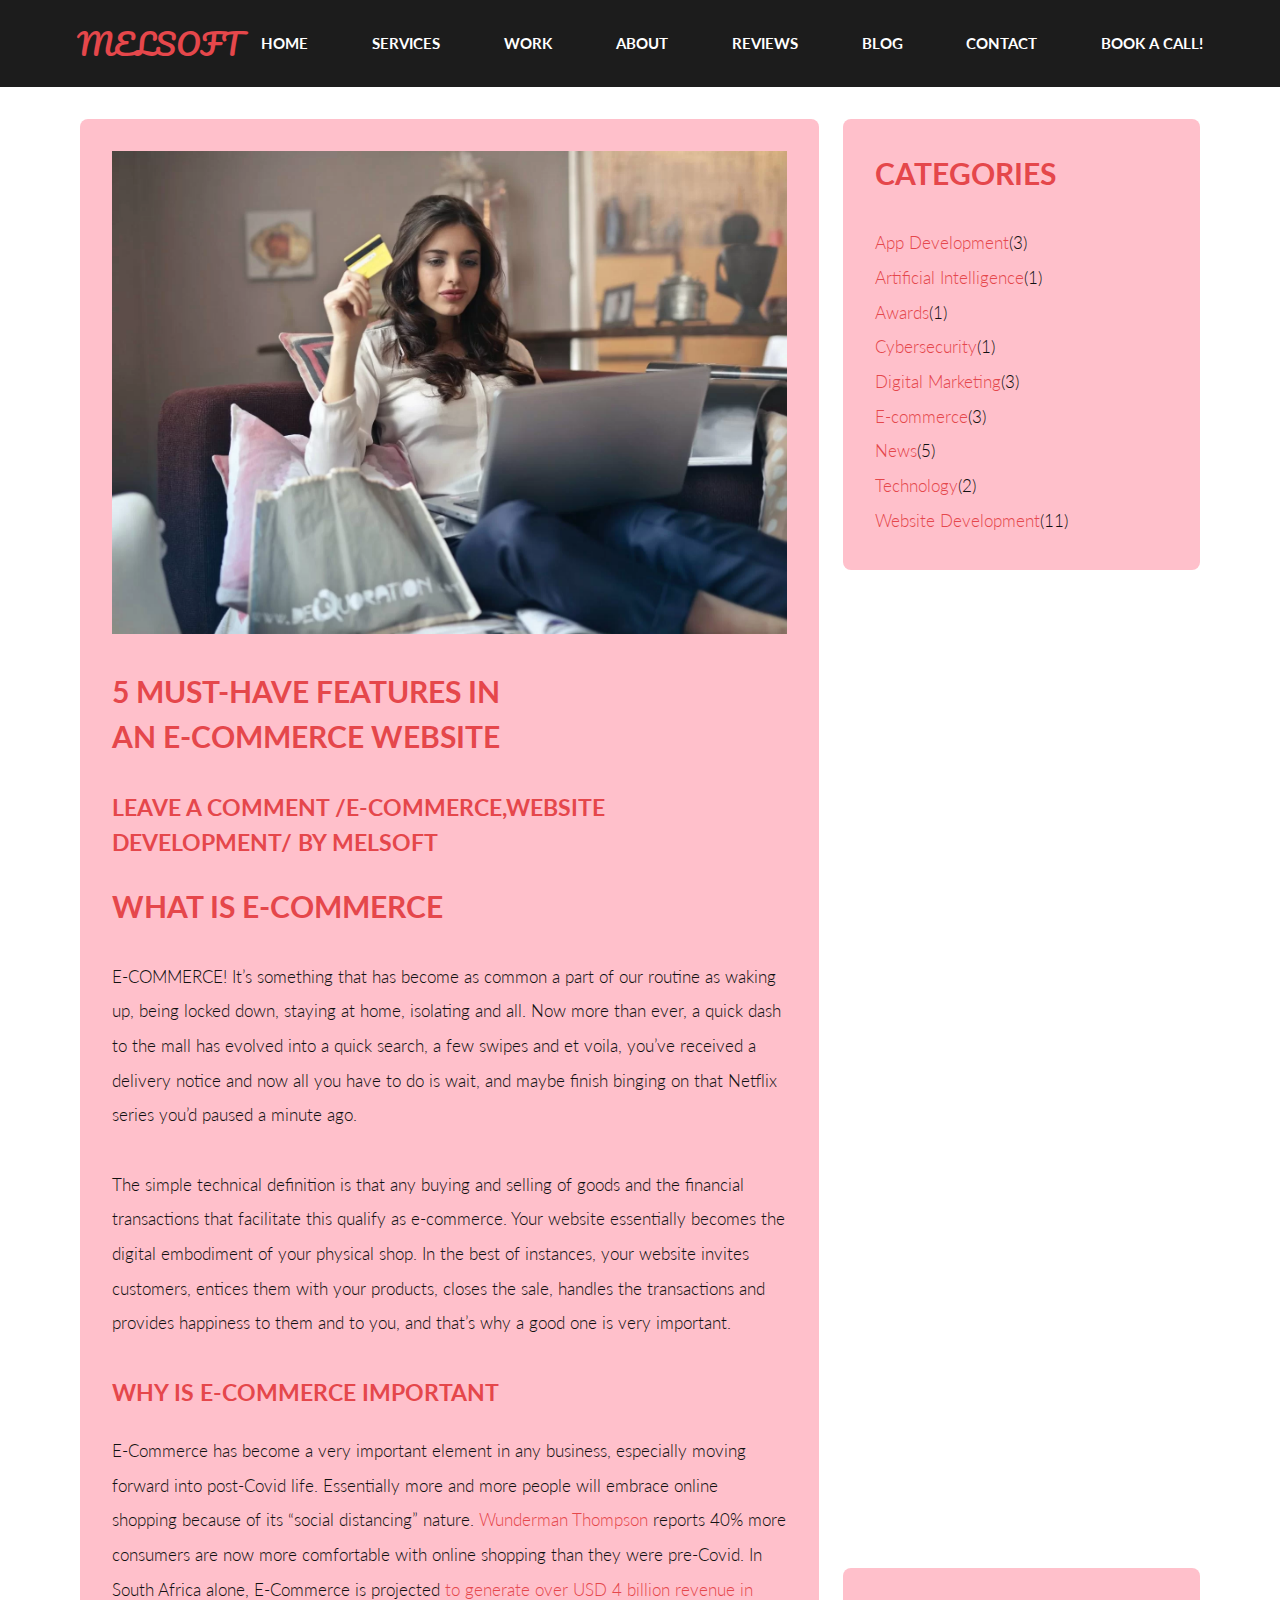
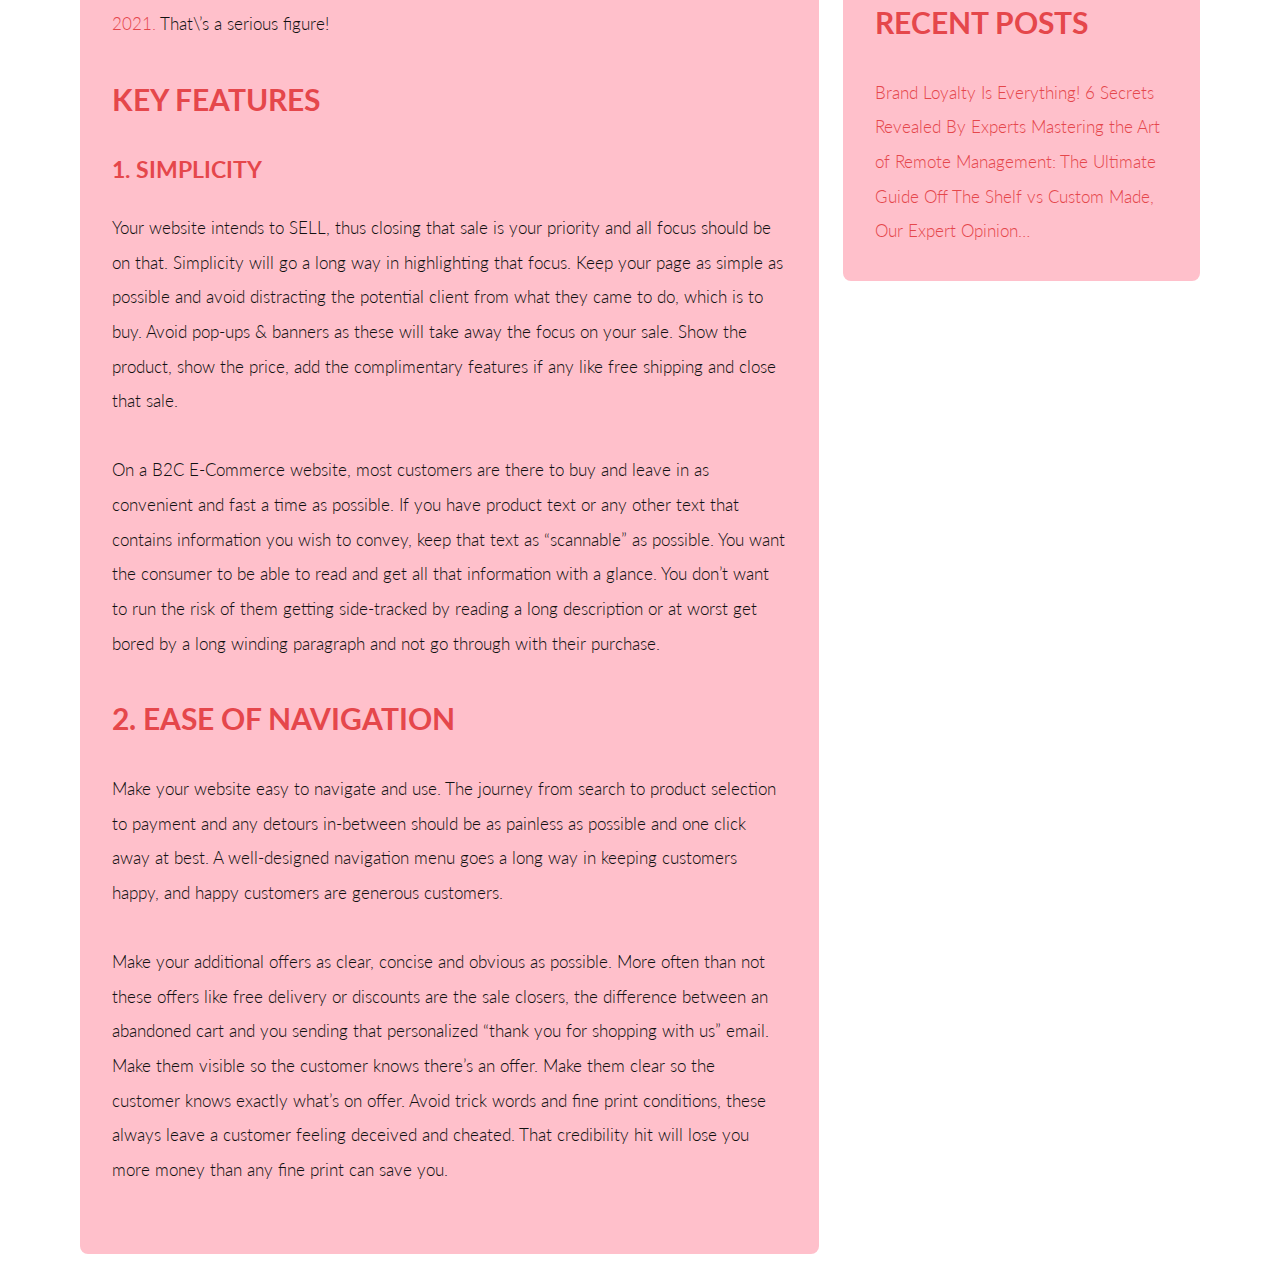
<file: introspect/blog.html>
<!DOCTYPE HTML>
<html><head><title>blog</title><meta charset="utf-8"><meta name="robots" content="index, follow, max-image-preview:large, max-snippet:-1, max-video-preview:-1"><meta name="viewport" content="width=device-width, initial-scale=1, user-scalable=no"><link rel="stylesheet" href="assets/css/main.css"></head><body>

		<!-- Header -->
			<header id="header"><div class="inner">
					<a href="index.html" class="logo">MELSOFT</a>
					<nav id="nav"><a href="index.html">Home</a>
						<a href="#services">services</a>
						<a href="work.html">Work</a>
						<a href="elements.html" >About</a></li>
						<a href="#Reviews">Reviews</a>
						<a href="blog.html">Blog</a>
						<a href="#contact">contact</a>
                        <a href="generic.html" class="form">Book a call!</a>
					</nav></div>
			</header><a href="#menu" class="navPanelToggle"><span class="fa fa-bars"></span></a>


    <main class="item-grid">
        <article class="item grid-col-span-2">
        <div class="image fit">
            <img src="images/creditcard.webp" alt="" width="473" height="220"></div>
            <h2>5 Must-Have Features in <br> an E-Commerce Website</h2>
            <h3><a href="https://melsoft.co.za/5-must-have-features-in-an-e-commerce-website/#respond">Leave a comment /</a><a href="https://melsoft.co.za/category/e-commerce/">E-Commerce,</a><a href="https://melsoft.co.za/category/web-development/">Website Development/</a> <a href="https://melsoft.co.za/author/admin/">By Melsoft</a></h3>
            <h2>What is E-commerce</h2>
           <p>E-COMMERCE! It’s something that has become as common a part of our routine as waking up, being locked down, staying at home, isolating and all. Now more than ever, a quick dash to the mall has evolved into a quick search, a few swipes and et voila, you’ve received a delivery notice and now all you have to do is wait, and maybe finish binging on that Netflix series you’d paused a minute ago.</p>
           <p>The simple technical definition is that any buying and selling of goods and the financial transactions that facilitate this qualify as e-commerce. Your website essentially becomes the digital embodiment of your physical shop. In the best of instances, your website invites customers, entices them with your products, closes the sale, handles the transactions and provides happiness to them and to you, and that’s why a good one is very important.</p>
           <h3>Why is E-Commerce Important</h3>
           <p>E-Commerce has become a very important element in any business, especially moving forward into post-Covid life. Essentially more and more people will embrace online shopping because of its “social distancing” nature. <a href="https://melsoft.co.za/%22https:/insights.wundermanthompsoncommerce.com/hubfs/@UK/Landing%20Pages/2020/COVID,%20Commerce%20and%20the%20Consumer/WTC%20-%20COVID,%20Commerce%20and%20the%20Consumer%20-%20UK.pdf?hsCtaTracking=93dd7c79-5796-49ec-9a84-efb852f5e587%7Cf4f4372b-5c86-42d6-886c-3ccdb361a6b8%22">Wunderman Thompson</a> reports 40% more consumers are now more comfortable with online shopping than they were pre-Covid. In South Africa alone, E-Commerce is projected <a href="https://melsoft.co.za/%22https:/www.statista.com/outlook/243/112/ecommerce/south-africa#market-globalRevenue\%22">to generate over USD 4 billion revenue in 2021.</a> That\’s a serious figure!</p>
           <h2>Key Features</h2>
           <h3>1. Simplicity</h3>
           <p>Your website intends to SELL, thus closing that sale is your priority and all focus should be on that. Simplicity will go a long way in highlighting that focus. Keep your page as simple as possible and avoid distracting the potential client from what they came to do, which is to buy. Avoid pop-ups & banners as these will take away the focus on your sale. Show the product, show the price, add the complimentary features if any like free shipping and close that sale.</p>
           <p>On a B2C E-Commerce website, most customers are there to buy and leave in as convenient and fast a time as possible. If you have product text or any other text that contains information you wish to convey, keep that text as “scannable” as possible. You want the consumer to be able to read and get all that information with a glance. You don’t want to run the risk of them getting side-tracked by reading a long description or at worst get bored by a long winding paragraph and not go through with their purchase.</p>
           <h2>2. Ease of Navigation</h2>
           <p>Make your website easy to navigate and use. The journey from search to product selection to payment and any detours in-between should be as painless as possible and one click away at best. A well-designed navigation menu goes a long way in keeping customers happy, and happy customers are generous customers.</p>
           <p>Make your additional offers as clear, concise and obvious as possible. More often than not these offers like free delivery or discounts are the sale closers, the difference between an abandoned cart and you sending that personalized “thank you for shopping with us” email. Make them visible so the customer knows there’s an offer. Make them clear so the customer knows exactly what’s on offer. Avoid trick words and fine print conditions, these always leave a customer feeling deceived and cheated. That credibility hit will lose you more money than any fine print can save you.</p>
        </article> 
        <article class="item">
            <h2>Categories</h2>
            <a href="https://melsoft.co.za/category/app-development/">App Development</a>(3) <br>
            <a href="https://melsoft.co.za/category/artificial-intelligence/">Artificial Intelligence</a>(1) <br>
            <a href="https://melsoft.co.za/category/awards/">Awards</a>(1) <br>
            <a href="https://melsoft.co.za/category/cybersecurity/">Cybersecurity</a>(1) <br>
            <a href="https://melsoft.co.za/category/digital-marketing/">Digital Marketing</a>(3) <br>
            <a href="https://melsoft.co.za/category/e-commerce/">E-commerce</a>(3) <br>
            <a href="https://melsoft.co.za/category/news/">News</a>(5) <br> 
            <a href="https://melsoft.co.za/category/technology/">Technology</a>(2) <br>
            <a href="https://melsoft.co.za/category/web-development/">Website Development</a>(11) <br>



        </article> 
        <article class="item"><h2>Recent Posts</h2>
            <a href="https://clutch.co/profile/melsoft#reviews">Brand Loyalty Is Everything! 6 Secrets Revealed By Experts</a>
            <a href="https://clutch.co/profile/melsoft#reviews">Mastering the Art of Remote Management: The Ultimate Guide</a>
            <a href="https://clutch.co/profile/melsoft#reviews">Off The Shelf vs Custom Made, Our Expert Opinion…</a>
        </article>
       
      


    </main>
</file>
<file: introspect/assets/css/main.css>
@import url(font-awesome.min.css);
@import url("https://fonts.googleapis.com/css?family=Lato:300,400,700|Pacifico");

/*
	Introspect by TEMPLATED
	templated.co @templatedco
	Released for free under the Creative Commons Attribution 3.0 license (templated.co/license)
*/

/* Reset */

	html, body, div, span, applet, object, iframe, h1, h2, h3, h4, h5, h6, p, blockquote, pre, a, abbr, acronym, address, big, cite, code, del, dfn, em, img, ins, kbd, q, s, samp, small, strike, strong, sub, sup, tt, var, b, u, i, center, dl, dt, dd, ol, ul, li, fieldset, form, label, legend, table, caption, tbody, tfoot, thead, tr, th, td, article, aside, canvas, details, embed, figure, figcaption, footer, header, hgroup, menu, nav, output, ruby, section, summary, time, mark, audio, video {
		margin: 0;
		padding: 0;
		border: 0;
		font-size: 100%;
		font: inherit;
		vertical-align: baseline;
	}
.image.fit img {
	width: 100%;
	height: auto;
}
	article, aside, details, figcaption, figure, footer, header, hgroup, menu, nav, section {
		display: block;
	}

	body {
		line-height: 1;
	}

	ol, ul {
		list-style: none;
	}

	blockquote, q {
		quotes: none;
	}

	blockquote:before, blockquote:after, q:before, q:after {
		content: '';
		content: none;
	}

	table {
		border-collapse: collapse;
		border-spacing: 0;
	}

	body {
		-webkit-text-size-adjust: none;
	}

/* Box Model */

	*, *:before, *:after {
		-moz-box-sizing: border-box;
		-webkit-box-sizing: border-box;
		box-sizing: border-box;
	}

/* Containers */

	.container {
		margin-left: auto;
		margin-right: auto;
	}

	.container.\31 25\25 {
		width: 100%;
		max-width: 100em;
		min-width: 80em;
	}

	.container.\37 5\25 {
		width: 60em;
	}

	.container.\35 0\25 {
		width: 40em;
	}

	.container.\32 5\25 {
		width: 20em;
	}

	.container {
		width: 80em;
	}

	@media screen and (max-width: 1680px) {

		.container.\31 25\25 {
			width: 100%;
			max-width: 100em;
			min-width: 80em;
		}

		.container.\37 5\25 {
			width: 60em;
		}

		.container.\35 0\25 {
			width: 40em;
		}

		.container.\32 5\25 {
			width: 20em;
		}

		.container {
			width: 80em;
		}

	}

	@media screen and (max-width: 1280px) {

		.container.\31 25\25 {
			width: 100%;
			max-width: 81.25em;
			min-width: 65em;
		}

		.container.\37 5\25 {
			width: 48.75em;
		}

		.container.\35 0\25 {
			width: 32.5em;
		}

		.container.\32 5\25 {
			width: 16.25em;
		}

		.container {
			width: 65em;
		}

	}

	@media screen and (max-width: 980px) {

		.container.\31 25\25 {
			width: 100%;
			max-width: 112.5%;
			min-width: 90%;
		}

		.container.\37 5\25 {
			width: 67.5%;
		}

		.container.\35 0\25 {
			width: 45%;
		}

		.container.\32 5\25 {
			width: 22.5%;
		}

		.container {
			width: 90%;
		}

	}

	@media screen and (max-width: 736px) {

		.container.\31 25\25 {
			width: 100%;
			max-width: 112.5%;
			min-width: 90%;
		}

		.container.\37 5\25 {
			width: 67.5%;
		}

		.container.\35 0\25 {
			width: 45%;
		}

		.container.\32 5\25 {
			width: 22.5%;
		}

		.container {
			width: 90% !important;
		}

	}

	@media screen and (max-width: 480px) {

		.container.\31 25\25 {
			width: 100%;
			max-width: 112.5%;
			min-width: 90%;
		}

		.container.\37 5\25 {
			width: 67.5%;
		}

		.container.\35 0\25 {
			width: 45%;
		}

		.container.\32 5\25 {
			width: 22.5%;
		}

		.container {
			width: 90% !important;
		}

	}

/* Grid */

	.row {
		border-bottom: solid 1px transparent;
		-moz-box-sizing: border-box;
		-webkit-box-sizing: border-box;
		box-sizing: border-box;
	}

	.row > * {
		float: left;
		-moz-box-sizing: border-box;
		-webkit-box-sizing: border-box;
		box-sizing: border-box;
	}

	.row:after, .row:before {
		content: '';
		display: block;
		clear: both;
		height: 0;
	}

	.row.uniform > * > :first-child {
		margin-top: 0;
	}

	.row.uniform > * > :last-child {
		margin-bottom: 0;
	}

	.row.\30 \25 > * {
		padding: 0 0 0 0em;
	}

	.row.\30 \25 {
		margin: 0 0 -1px 0em;
	}

	.row.uniform.\30 \25 > * {
		padding: 0em 0 0 0em;
	}

	.row.uniform.\30 \25 {
		margin: 0em 0 -1px 0em;
	}

	.row > * {
		padding: 0 0 0 2em;
	}

	.row {
		margin: 0 0 -1px -2em;
	}

	.row.uniform > * {
		padding: 2em 0 0 2em;
	}

	.row.uniform {
		margin: -2em 0 -1px -2em;
	}

	.row.\32 00\25 > * {
		padding: 0 0 0 4em;
	}

	.row.\32 00\25 {
		margin: 0 0 -1px -4em;
	}

	.row.uniform.\32 00\25 > * {
		padding: 4em 0 0 4em;
	}

	.row.uniform.\32 00\25 {
		margin: -4em 0 -1px -4em;
	}

	.row.\31 50\25 > * {
		padding: 0 0 0 3em;
	}

	.row.\31 50\25 {
		margin: 0 0 -1px -3em;
	}

	.row.uniform.\31 50\25 > * {
		padding: 3em 0 0 3em;
	}

	.row.uniform.\31 50\25 {
		margin: -3em 0 -1px -3em;
	}

	.row.\35 0\25 > * {
		padding: 0 0 0 1em;
	}

	.row.\35 0\25 {
		margin: 0 0 -1px -1em;
	}

	.row.uniform.\35 0\25 > * {
		padding: 1em 0 0 1em;
	}

	.row.uniform.\35 0\25 {
		margin: -1em 0 -1px -1em;
	}

	.row.\32 5\25 > * {
		padding: 0 0 0 0.5em;
	}

	.row.\32 5\25 {
		margin: 0 0 -1px -0.5em;
	}

	.row.uniform.\32 5\25 > * {
		padding: 0.5em 0 0 0.5em;
	}

	.row.uniform.\32 5\25 {
		margin: -0.5em 0 -1px -0.5em;
	}

	.\31 2u, .\31 2u\24 {
		width: 100%;
		clear: none;
		margin-left: 0;
	}

	.\31 1u, .\31 1u\24 {
		width: 91.6666666667%;
		clear: none;
		margin-left: 0;
	}

	.\31 0u, .\31 0u\24 {
		width: 83.3333333333%;
		clear: none;
		margin-left: 0;
	}

	.\39 u, .\39 u\24 {
		width: 75%;
		clear: none;
		margin-left: 0;
	}

	.\38 u, .\38 u\24 {
		width: 66.6666666667%;
		clear: none;
		margin-left: 0;
	}

	.\37 u, .\37 u\24 {
		width: 58.3333333333%;
		clear: none;
		margin-left: 0;
	}

	.\36 u, .\36 u\24 {
		width: 50%;
		clear: none;
		margin-left: 0;
	}

	.\35 u, .\35 u\24 {
		width: 41.6666666667%;
		clear: none;
		margin-left: 0;
	}

	.\34 u, .\34 u\24 {
		width: 33.3333333333%;
		clear: none;
		margin-left: 0;
	}

	.\33 u, .\33 u\24 {
		width: 25%;
		clear: none;
		margin-left: 0;
	}

	.\32 u, .\32 u\24 {
		width: 16.6666666667%;
		clear: none;
		margin-left: 0;
	}

	.\31 u, .\31 u\24 {
		width: 8.3333333333%;
		clear: none;
		margin-left: 0;
	}

	.\31 2u\24 + *,
	.\31 1u\24 + *,
	.\31 0u\24 + *,
	.\39 u\24 + *,
	.\38 u\24 + *,
	.\37 u\24 + *,
	.\36 u\24 + *,
	.\35 u\24 + *,
	.\34 u\24 + *,
	.\33 u\24 + *,
	.\32 u\24 + *,
	.\31 u\24 + * {
		clear: left;
	}

	.\-11u {
		margin-left: 91.66667%;
	}

	.\-10u {
		margin-left: 83.33333%;
	}

	.\-9u {
		margin-left: 75%;
	}

	.\-8u {
		margin-left: 66.66667%;
	}

	.\-7u {
		margin-left: 58.33333%;
	}

	.\-6u {
		margin-left: 50%;
	}

	.\-5u {
		margin-left: 41.66667%;
	}

	.\-4u {
		margin-left: 33.33333%;
	}

	.\-3u {
		margin-left: 25%;
	}

	.\-2u {
		margin-left: 16.66667%;
	}

	.\-1u {
		margin-left: 8.33333%;
	}

	@media screen and (max-width: 1680px) {

		.row > * {
			padding: 0 0 0 2em;
		}

		.row {
			margin: 0 0 -1px -2em;
		}

		.row.uniform > * {
			padding: 2em 0 0 2em;
		}

		.row.uniform {
			margin: -2em 0 -1px -2em;
		}

		.row.\32 00\25 > * {
			padding: 0 0 0 4em;
		}

		.row.\32 00\25 {
			margin: 0 0 -1px -4em;
		}

		.row.uniform.\32 00\25 > * {
			padding: 4em 0 0 4em;
		}

		.row.uniform.\32 00\25 {
			margin: -4em 0 -1px -4em;
		}

		.row.\31 50\25 > * {
			padding: 0 0 0 3em;
		}

		.row.\31 50\25 {
			margin: 0 0 -1px -3em;
		}

		.row.uniform.\31 50\25 > * {
			padding: 3em 0 0 3em;
		}

		.row.uniform.\31 50\25 {
			margin: -3em 0 -1px -3em;
		}

		.row.\35 0\25 > * {
			padding: 0 0 0 1em;
		}

		.row.\35 0\25 {
			margin: 0 0 -1px -1em;
		}

		.row.uniform.\35 0\25 > * {
			padding: 1em 0 0 1em;
		}

		.row.uniform.\35 0\25 {
			margin: -1em 0 -1px -1em;
		}

		.row.\32 5\25 > * {
			padding: 0 0 0 0.5em;
		}

		.row.\32 5\25 {
			margin: 0 0 -1px -0.5em;
		}

		.row.uniform.\32 5\25 > * {
			padding: 0.5em 0 0 0.5em;
		}

		.row.uniform.\32 5\25 {
			margin: -0.5em 0 -1px -0.5em;
		}

		.\31 2u\28xlarge\29, .\31 2u\24\28xlarge\29 {
			width: 100%;
			clear: none;
			margin-left: 0;
		}

		.\31 1u\28xlarge\29, .\31 1u\24\28xlarge\29 {
			width: 91.6666666667%;
			clear: none;
			margin-left: 0;
		}

		.\31 0u\28xlarge\29, .\31 0u\24\28xlarge\29 {
			width: 83.3333333333%;
			clear: none;
			margin-left: 0;
		}

		.\39 u\28xlarge\29, .\39 u\24\28xlarge\29 {
			width: 75%;
			clear: none;
			margin-left: 0;
		}

		.\38 u\28xlarge\29, .\38 u\24\28xlarge\29 {
			width: 66.6666666667%;
			clear: none;
			margin-left: 0;
		}

		.\37 u\28xlarge\29, .\37 u\24\28xlarge\29 {
			width: 58.3333333333%;
			clear: none;
			margin-left: 0;
		}

		.\36 u\28xlarge\29, .\36 u\24\28xlarge\29 {
			width: 50%;
			clear: none;
			margin-left: 0;
		}

		.\35 u\28xlarge\29, .\35 u\24\28xlarge\29 {
			width: 41.6666666667%;
			clear: none;
			margin-left: 0;
		}

		.\34 u\28xlarge\29, .\34 u\24\28xlarge\29 {
			width: 33.3333333333%;
			clear: none;
			margin-left: 0;
		}

		.\33 u\28xlarge\29, .\33 u\24\28xlarge\29 {
			width: 25%;
			clear: none;
			margin-left: 0;
		}

		.\32 u\28xlarge\29, .\32 u\24\28xlarge\29 {
			width: 16.6666666667%;
			clear: none;
			margin-left: 0;
		}

		.\31 u\28xlarge\29, .\31 u\24\28xlarge\29 {
			width: 8.3333333333%;
			clear: none;
			margin-left: 0;
		}

		.\31 2u\24\28xlarge\29 + *,
		.\31 1u\24\28xlarge\29 + *,
		.\31 0u\24\28xlarge\29 + *,
		.\39 u\24\28xlarge\29 + *,
		.\38 u\24\28xlarge\29 + *,
		.\37 u\24\28xlarge\29 + *,
		.\36 u\24\28xlarge\29 + *,
		.\35 u\24\28xlarge\29 + *,
		.\34 u\24\28xlarge\29 + *,
		.\33 u\24\28xlarge\29 + *,
		.\32 u\24\28xlarge\29 + *,
		.\31 u\24\28xlarge\29 + * {
			clear: left;
		}

		.\-11u\28xlarge\29 {
			margin-left: 91.66667%;
		}

		.\-10u\28xlarge\29 {
			margin-left: 83.33333%;
		}

		.\-9u\28xlarge\29 {
			margin-left: 75%;
		}

		.\-8u\28xlarge\29 {
			margin-left: 66.66667%;
		}

		.\-7u\28xlarge\29 {
			margin-left: 58.33333%;
		}

		.\-6u\28xlarge\29 {
			margin-left: 50%;
		}

		.\-5u\28xlarge\29 {
			margin-left: 41.66667%;
		}

		.\-4u\28xlarge\29 {
			margin-left: 33.33333%;
		}

		.\-3u\28xlarge\29 {
			margin-left: 25%;
		}

		.\-2u\28xlarge\29 {
			margin-left: 16.66667%;
		}

		.\-1u\28xlarge\29 {
			margin-left: 8.33333%;
		}

	}

	@media screen and (max-width: 1280px) {

		.row > * {
			padding: 0 0 0 1.5em;
		}

		.row {
			margin: 0 0 -1px -1.5em;
		}

		.row.uniform > * {
			padding: 1.5em 0 0 1.5em;
		}

		.row.uniform {
			margin: -1.5em 0 -1px -1.5em;
		}

		.row.\32 00\25 > * {
			padding: 0 0 0 3em;
		}

		.row.\32 00\25 {
			margin: 0 0 -1px -3em;
		}

		.row.uniform.\32 00\25 > * {
			padding: 3em 0 0 3em;
		}

		.row.uniform.\32 00\25 {
			margin: -3em 0 -1px -3em;
		}

		.row.\31 50\25 > * {
			padding: 0 0 0 2.25em;
		}

		.row.\31 50\25 {
			margin: 0 0 -1px -2.25em;
		}

		.row.uniform.\31 50\25 > * {
			padding: 2.25em 0 0 2.25em;
		}

		.row.uniform.\31 50\25 {
			margin: -2.25em 0 -1px -2.25em;
		}

		.row.\35 0\25 > * {
			padding: 0 0 0 0.75em;
		}

		.row.\35 0\25 {
			margin: 0 0 -1px -0.75em;
		}

		.row.uniform.\35 0\25 > * {
			padding: 0.75em 0 0 0.75em;
		}

		.row.uniform.\35 0\25 {
			margin: -0.75em 0 -1px -0.75em;
		}

		.row.\32 5\25 > * {
			padding: 0 0 0 0.375em;
		}

		.row.\32 5\25 {
			margin: 0 0 -1px -0.375em;
		}

		.row.uniform.\32 5\25 > * {
			padding: 0.375em 0 0 0.375em;
		}

		.row.uniform.\32 5\25 {
			margin: -0.375em 0 -1px -0.375em;
		}

		.\31 2u\28large\29, .\31 2u\24\28large\29 {
			width: 100%;
			clear: none;
			margin-left: 0;
		}

		.\31 1u\28large\29, .\31 1u\24\28large\29 {
			width: 91.6666666667%;
			clear: none;
			margin-left: 0;
		}

		.\31 0u\28large\29, .\31 0u\24\28large\29 {
			width: 83.3333333333%;
			clear: none;
			margin-left: 0;
		}

		.\39 u\28large\29, .\39 u\24\28large\29 {
			width: 75%;
			clear: none;
			margin-left: 0;
		}

		.\38 u\28large\29, .\38 u\24\28large\29 {
			width: 66.6666666667%;
			clear: none;
			margin-left: 0;
		}

		.\37 u\28large\29, .\37 u\24\28large\29 {
			width: 58.3333333333%;
			clear: none;
			margin-left: 0;
		}

		.\36 u\28large\29, .\36 u\24\28large\29 {
			width: 50%;
			clear: none;
			margin-left: 0;
		}

		.\35 u\28large\29, .\35 u\24\28large\29 {
			width: 41.6666666667%;
			clear: none;
			margin-left: 0;
		}

		.\34 u\28large\29, .\34 u\24\28large\29 {
			width: 33.3333333333%;
			clear: none;
			margin-left: 0;
		}

		.\33 u\28large\29, .\33 u\24\28large\29 {
			width: 25%;
			clear: none;
			margin-left: 0;
		}

		.\32 u\28large\29, .\32 u\24\28large\29 {
			width: 16.6666666667%;
			clear: none;
			margin-left: 0;
		}

		.\31 u\28large\29, .\31 u\24\28large\29 {
			width: 8.3333333333%;
			clear: none;
			margin-left: 0;
		}

		.\31 2u\24\28large\29 + *,
		.\31 1u\24\28large\29 + *,
		.\31 0u\24\28large\29 + *,
		.\39 u\24\28large\29 + *,
		.\38 u\24\28large\29 + *,
		.\37 u\24\28large\29 + *,
		.\36 u\24\28large\29 + *,
		.\35 u\24\28large\29 + *,
		.\34 u\24\28large\29 + *,
		.\33 u\24\28large\29 + *,
		.\32 u\24\28large\29 + *,
		.\31 u\24\28large\29 + * {
			clear: left;
		}

		.\-11u\28large\29 {
			margin-left: 91.66667%;
		}

		.\-10u\28large\29 {
			margin-left: 83.33333%;
		}

		.\-9u\28large\29 {
			margin-left: 75%;
		}

		.\-8u\28large\29 {
			margin-left: 66.66667%;
		}

		.\-7u\28large\29 {
			margin-left: 58.33333%;
		}

		.\-6u\28large\29 {
			margin-left: 50%;
		}

		.\-5u\28large\29 {
			margin-left: 41.66667%;
		}

		.\-4u\28large\29 {
			margin-left: 33.33333%;
		}

		.\-3u\28large\29 {
			margin-left: 25%;
		}

		.\-2u\28large\29 {
			margin-left: 16.66667%;
		}

		.\-1u\28large\29 {
			margin-left: 8.33333%;
		}

	}

	@media screen and (max-width: 980px) {

		.row > * {
			padding: 0 0 0 1.5em;
		}

		.row {
			margin: 0 0 -1px -1.5em;
		}

		.row.uniform > * {
			padding: 1.5em 0 0 1.5em;
		}

		.row.uniform {
			margin: -1.5em 0 -1px -1.5em;
		}

		.row.\32 00\25 > * {
			padding: 0 0 0 3em;
		}

		.row.\32 00\25 {
			margin: 0 0 -1px -3em;
		}

		.row.uniform.\32 00\25 > * {
			padding: 3em 0 0 3em;
		}

		.row.uniform.\32 00\25 {
			margin: -3em 0 -1px -3em;
		}

		.row.\31 50\25 > * {
			padding: 0 0 0 2.25em;
		}

		.row.\31 50\25 {
			margin: 0 0 -1px -2.25em;
		}

		.row.uniform.\31 50\25 > * {
			padding: 2.25em 0 0 2.25em;
		}

		.row.uniform.\31 50\25 {
			margin: -2.25em 0 -1px -2.25em;
		}

		.row.\35 0\25 > * {
			padding: 0 0 0 0.75em;
		}

		.row.\35 0\25 {
			margin: 0 0 -1px -0.75em;
		}

		.row.uniform.\35 0\25 > * {
			padding: 0.75em 0 0 0.75em;
		}

		.row.uniform.\35 0\25 {
			margin: -0.75em 0 -1px -0.75em;
		}

		.row.\32 5\25 > * {
			padding: 0 0 0 0.375em;
		}

		.row.\32 5\25 {
			margin: 0 0 -1px -0.375em;
		}

		.row.uniform.\32 5\25 > * {
			padding: 0.375em 0 0 0.375em;
		}

		.row.uniform.\32 5\25 {
			margin: -0.375em 0 -1px -0.375em;
		}

		.\31 2u\28medium\29, .\31 2u\24\28medium\29 {
			width: 100%;
			clear: none;
			margin-left: 0;
		}

		.\31 1u\28medium\29, .\31 1u\24\28medium\29 {
			width: 91.6666666667%;
			clear: none;
			margin-left: 0;
		}

		.\31 0u\28medium\29, .\31 0u\24\28medium\29 {
			width: 83.3333333333%;
			clear: none;
			margin-left: 0;
		}

		.\39 u\28medium\29, .\39 u\24\28medium\29 {
			width: 75%;
			clear: none;
			margin-left: 0;
		}

		.\38 u\28medium\29, .\38 u\24\28medium\29 {
			width: 66.6666666667%;
			clear: none;
			margin-left: 0;
		}

		.\37 u\28medium\29, .\37 u\24\28medium\29 {
			width: 58.3333333333%;
			clear: none;
			margin-left: 0;
		}

		.\36 u\28medium\29, .\36 u\24\28medium\29 {
			width: 50%;
			clear: none;
			margin-left: 0;
		}

		.\35 u\28medium\29, .\35 u\24\28medium\29 {
			width: 41.6666666667%;
			clear: none;
			margin-left: 0;
		}

		.\34 u\28medium\29, .\34 u\24\28medium\29 {
			width: 33.3333333333%;
			clear: none;
			margin-left: 0;
		}

		.\33 u\28medium\29, .\33 u\24\28medium\29 {
			width: 25%;
			clear: none;
			margin-left: 0;
		}

		.\32 u\28medium\29, .\32 u\24\28medium\29 {
			width: 16.6666666667%;
			clear: none;
			margin-left: 0;
		}

		.\31 u\28medium\29, .\31 u\24\28medium\29 {
			width: 8.3333333333%;
			clear: none;
			margin-left: 0;
		}

		.\31 2u\24\28medium\29 + *,
		.\31 1u\24\28medium\29 + *,
		.\31 0u\24\28medium\29 + *,
		.\39 u\24\28medium\29 + *,
		.\38 u\24\28medium\29 + *,
		.\37 u\24\28medium\29 + *,
		.\36 u\24\28medium\29 + *,
		.\35 u\24\28medium\29 + *,
		.\34 u\24\28medium\29 + *,
		.\33 u\24\28medium\29 + *,
		.\32 u\24\28medium\29 + *,
		.\31 u\24\28medium\29 + * {
			clear: left;
		}

		.\-11u\28medium\29 {
			margin-left: 91.66667%;
		}

		.\-10u\28medium\29 {
			margin-left: 83.33333%;
		}

		.\-9u\28medium\29 {
			margin-left: 75%;
		}

		.\-8u\28medium\29 {
			margin-left: 66.66667%;
		}

		.\-7u\28medium\29 {
			margin-left: 58.33333%;
		}

		.\-6u\28medium\29 {
			margin-left: 50%;
		}

		.\-5u\28medium\29 {
			margin-left: 41.66667%;
		}

		.\-4u\28medium\29 {
			margin-left: 33.33333%;
		}

		.\-3u\28medium\29 {
			margin-left: 25%;
		}

		.\-2u\28medium\29 {
			margin-left: 16.66667%;
		}

		.\-1u\28medium\29 {
			margin-left: 8.33333%;
		}

	}

	@media screen and (max-width: 736px) {

		.row > * {
			padding: 0 0 0 1.25em;
		}

		.row {
			margin: 0 0 -1px -1.25em;
		}

		.row.uniform > * {
			padding: 1.25em 0 0 1.25em;
		}

		.row.uniform {
			margin: -1.25em 0 -1px -1.25em;
		}

		.row.\32 00\25 > * {
			padding: 0 0 0 2.5em;
		}

		.row.\32 00\25 {
			margin: 0 0 -1px -2.5em;
		}

		.row.uniform.\32 00\25 > * {
			padding: 2.5em 0 0 2.5em;
		}

		.row.uniform.\32 00\25 {
			margin: -2.5em 0 -1px -2.5em;
		}

		.row.\31 50\25 > * {
			padding: 0 0 0 1.875em;
		}

		.row.\31 50\25 {
			margin: 0 0 -1px -1.875em;
		}

		.row.uniform.\31 50\25 > * {
			padding: 1.875em 0 0 1.875em;
		}

		.row.uniform.\31 50\25 {
			margin: -1.875em 0 -1px -1.875em;
		}

		.row.\35 0\25 > * {
			padding: 0 0 0 0.625em;
		}

		.row.\35 0\25 {
			margin: 0 0 -1px -0.625em;
		}

		.row.uniform.\35 0\25 > * {
			padding: 0.625em 0 0 0.625em;
		}

		.row.uniform.\35 0\25 {
			margin: -0.625em 0 -1px -0.625em;
		}

		.row.\32 5\25 > * {
			padding: 0 0 0 0.3125em;
		}

		.row.\32 5\25 {
			margin: 0 0 -1px -0.3125em;
		}

		.row.uniform.\32 5\25 > * {
			padding: 0.3125em 0 0 0.3125em;
		}

		.row.uniform.\32 5\25 {
			margin: -0.3125em 0 -1px -0.3125em;
		}

		.\31 2u\28small\29, .\31 2u\24\28small\29 {
			width: 100%;
			clear: none;
			margin-left: 0;
		}

		.\31 1u\28small\29, .\31 1u\24\28small\29 {
			width: 91.6666666667%;
			clear: none;
			margin-left: 0;
		}

		.\31 0u\28small\29, .\31 0u\24\28small\29 {
			width: 83.3333333333%;
			clear: none;
			margin-left: 0;
		}

		.\39 u\28small\29, .\39 u\24\28small\29 {
			width: 75%;
			clear: none;
			margin-left: 0;
		}

		.\38 u\28small\29, .\38 u\24\28small\29 {
			width: 66.6666666667%;
			clear: none;
			margin-left: 0;
		}

		.\37 u\28small\29, .\37 u\24\28small\29 {
			width: 58.3333333333%;
			clear: none;
			margin-left: 0;
		}

		.\36 u\28small\29, .\36 u\24\28small\29 {
			width: 50%;
			clear: none;
			margin-left: 0;
		}

		.\35 u\28small\29, .\35 u\24\28small\29 {
			width: 41.6666666667%;
			clear: none;
			margin-left: 0;
		}

		.\34 u\28small\29, .\34 u\24\28small\29 {
			width: 33.3333333333%;
			clear: none;
			margin-left: 0;
		}

		.\33 u\28small\29, .\33 u\24\28small\29 {
			width: 25%;
			clear: none;
			margin-left: 0;
		}

		.\32 u\28small\29, .\32 u\24\28small\29 {
			width: 16.6666666667%;
			clear: none;
			margin-left: 0;
		}

		.\31 u\28small\29, .\31 u\24\28small\29 {
			width: 8.3333333333%;
			clear: none;
			margin-left: 0;
		}

		.\31 2u\24\28small\29 + *,
		.\31 1u\24\28small\29 + *,
		.\31 0u\24\28small\29 + *,
		.\39 u\24\28small\29 + *,
		.\38 u\24\28small\29 + *,
		.\37 u\24\28small\29 + *,
		.\36 u\24\28small\29 + *,
		.\35 u\24\28small\29 + *,
		.\34 u\24\28small\29 + *,
		.\33 u\24\28small\29 + *,
		.\32 u\24\28small\29 + *,
		.\31 u\24\28small\29 + * {
			clear: left;
		}

		.\-11u\28small\29 {
			margin-left: 91.66667%;
		}

		.\-10u\28small\29 {
			margin-left: 83.33333%;
		}

		.\-9u\28small\29 {
			margin-left: 75%;
		}

		.\-8u\28small\29 {
			margin-left: 66.66667%;
		}

		.\-7u\28small\29 {
			margin-left: 58.33333%;
		}

		.\-6u\28small\29 {
			margin-left: 50%;
		}

		.\-5u\28small\29 {
			margin-left: 41.66667%;
		}

		.\-4u\28small\29 {
			margin-left: 33.33333%;
		}

		.\-3u\28small\29 {
			margin-left: 25%;
		}

		.\-2u\28small\29 {
			margin-left: 16.66667%;
		}

		.\-1u\28small\29 {
			margin-left: 8.33333%;
		}

	}

	@media screen and (max-width: 480px) {

		.row > * {
			padding: 0 0 0 1.25em;
		}

		.row {
			margin: 0 0 -1px -1.25em;
		}

		.row.uniform > * {
			padding: 1.25em 0 0 1.25em;
		}

		.row.uniform {
			margin: -1.25em 0 -1px -1.25em;
		}

		.row.\32 00\25 > * {
			padding: 0 0 0 2.5em;
		}

		.row.\32 00\25 {
			margin: 0 0 -1px -2.5em;
		}

		.row.uniform.\32 00\25 > * {
			padding: 2.5em 0 0 2.5em;
		}

		.row.uniform.\32 00\25 {
			margin: -2.5em 0 -1px -2.5em;
		}

		.row.\31 50\25 > * {
			padding: 0 0 0 1.875em;
		}

		.row.\31 50\25 {
			margin: 0 0 -1px -1.875em;
		}

		.row.uniform.\31 50\25 > * {
			padding: 1.875em 0 0 1.875em;
		}

		.row.uniform.\31 50\25 {
			margin: -1.875em 0 -1px -1.875em;
		}

		.row.\35 0\25 > * {
			padding: 0 0 0 0.625em;
		}

		.row.\35 0\25 {
			margin: 0 0 -1px -0.625em;
		}

		.row.uniform.\35 0\25 > * {
			padding: 0.625em 0 0 0.625em;
		}

		.row.uniform.\35 0\25 {
			margin: -0.625em 0 -1px -0.625em;
		}

		.row.\32 5\25 > * {
			padding: 0 0 0 0.3125em;
		}

		.row.\32 5\25 {
			margin: 0 0 -1px -0.3125em;
		}

		.row.uniform.\32 5\25 > * {
			padding: 0.3125em 0 0 0.3125em;
		}

		.row.uniform.\32 5\25 {
			margin: -0.3125em 0 -1px -0.3125em;
		}

		.\31 2u\28xsmall\29, .\31 2u\24\28xsmall\29 {
			width: 100%;
			clear: none;
			margin-left: 0;
		}

		.\31 1u\28xsmall\29, .\31 1u\24\28xsmall\29 {
			width: 91.6666666667%;
			clear: none;
			margin-left: 0;
		}

		.\31 0u\28xsmall\29, .\31 0u\24\28xsmall\29 {
			width: 83.3333333333%;
			clear: none;
			margin-left: 0;
		}

		.\39 u\28xsmall\29, .\39 u\24\28xsmall\29 {
			width: 75%;
			clear: none;
			margin-left: 0;
		}

		.\38 u\28xsmall\29, .\38 u\24\28xsmall\29 {
			width: 66.6666666667%;
			clear: none;
			margin-left: 0;
		}

		.\37 u\28xsmall\29, .\37 u\24\28xsmall\29 {
			width: 58.3333333333%;
			clear: none;
			margin-left: 0;
		}

		.\36 u\28xsmall\29, .\36 u\24\28xsmall\29 {
			width: 50%;
			clear: none;
			margin-left: 0;
		}

		.\35 u\28xsmall\29, .\35 u\24\28xsmall\29 {
			width: 41.6666666667%;
			clear: none;
			margin-left: 0;
		}

		.\34 u\28xsmall\29, .\34 u\24\28xsmall\29 {
			width: 33.3333333333%;
			clear: none;
			margin-left: 0;
		}

		.\33 u\28xsmall\29, .\33 u\24\28xsmall\29 {
			width: 25%;
			clear: none;
			margin-left: 0;
		}

		.\32 u\28xsmall\29, .\32 u\24\28xsmall\29 {
			width: 16.6666666667%;
			clear: none;
			margin-left: 0;
		}

		.\31 u\28xsmall\29, .\31 u\24\28xsmall\29 {
			width: 8.3333333333%;
			clear: none;
			margin-left: 0;
		}

		.\31 2u\24\28xsmall\29 + *,
		.\31 1u\24\28xsmall\29 + *,
		.\31 0u\24\28xsmall\29 + *,
		.\39 u\24\28xsmall\29 + *,
		.\38 u\24\28xsmall\29 + *,
		.\37 u\24\28xsmall\29 + *,
		.\36 u\24\28xsmall\29 + *,
		.\35 u\24\28xsmall\29 + *,
		.\34 u\24\28xsmall\29 + *,
		.\33 u\24\28xsmall\29 + *,
		.\32 u\24\28xsmall\29 + *,
		.\31 u\24\28xsmall\29 + * {
			clear: left;
		}

		.\-11u\28xsmall\29 {
			margin-left: 91.66667%;
		}

		.\-10u\28xsmall\29 {
			margin-left: 83.33333%;
		}

		.\-9u\28xsmall\29 {
			margin-left: 75%;
		}

		.\-8u\28xsmall\29 {
			margin-left: 66.66667%;
		}

		.\-7u\28xsmall\29 {
			margin-left: 58.33333%;
		}

		.\-6u\28xsmall\29 {
			margin-left: 50%;
		}

		.\-5u\28xsmall\29 {
			margin-left: 41.66667%;
		}

		.\-4u\28xsmall\29 {
			margin-left: 33.33333%;
		}

		.\-3u\28xsmall\29 {
			margin-left: 25%;
		}

		.\-2u\28xsmall\29 {
			margin-left: 16.66667%;
		}

		.\-1u\28xsmall\29 {
			margin-left: 8.33333%;
		}

	}

/* Basic */

	@-ms-viewport {
		width: device-width;
	}

	body {
		-ms-overflow-style: scrollbar;
	}

	@media screen and (max-width: 480px) {

		html, body {
			min-width: 320px;
		}

	}

	body {
		background: #fff;
	}

		body.is-loading *, body.is-loading *:before, body.is-loading *:after {
			-moz-animation: none !important;
			-webkit-animation: none !important;
			-ms-animation: none !important;
			animation: none !important;
			-moz-transition: none !important;
			-webkit-transition: none !important;
			-ms-transition: none !important;
			transition: none !important;
		}

/* Type */

	body {
		background-color: #fff;
		color: #111111;
	}

	body, input, select, textarea {
		font-family: "Lato", sans-serif;
		font-size: 15pt;
		font-weight: 300;
		line-height: 2;
	}

		@media screen and (max-width: 1680px) {

			body, input, select, textarea {
				font-size: 13pt;
			}

		}

		@media screen and (max-width: 1280px) {

			body, input, select, textarea {
				font-size: 13pt;
			}

		}

		@media screen and (max-width: 980px) {

			body, input, select, textarea {
				font-size: 12pt;
			}

		}

		@media screen and (max-width: 736px) {

			body, input, select, textarea {
				font-size: 12pt;
			}

		}

		@media screen and (max-width: 480px) {

			body, input, select, textarea {
				font-size: 12pt;
			}

		}

	a {
		-moz-transition: color 0.2s ease-in-out;
		-webkit-transition: color 0.2s ease-in-out;
		-ms-transition: color 0.2s ease-in-out;
		transition: color 0.2s ease-in-out;
		text-decoration: none;
	}

		a:hover {
			text-decoration: underline;
		}

	strong, b {
		font-weight: 700;
	}

	em, i {
		font-style: italic;
	}

	p {
		margin: 0 0 2em 0;
	}

	h1, h2, h3, h4, h5, h6 {
		font-weight: 700;
		line-height: 1.5;
		margin: 0 0 1em 0;
		text-transform: uppercase;
	}

		h1 a, h2 a, h3 a, h4 a, h5 a, h6 a {
			color: inherit;
			text-decoration: none;
		}

	h1 {
		font-size: 2em;
		margin: 0 0 0.25em 0;
	}

	h2 {
		font-size: 1.75em;
	}

	h3 {
		font-size: 1.35em;
	}

	h4 {
		font-size: 1.1em;
	}

	h5 {
		font-size: 0.9em;
	}

	h6 {
		font-size: 0.7em;
	}

	@media screen and (max-width: 736px) {

		h1 {
			font-size: 1.5em;
		}

		h2 {
			font-size: 1.25em;
		}

		h3 {
			font-size: 1.1em;
		}

	}

	sub {
		font-size: 0.8em;
		position: relative;
		top: 0.5em;
	}

	sup {
		font-size: 0.8em;
		position: relative;
		top: -0.5em;
	}

	blockquote {
		border-left: solid 4px;
		font-style: italic;
		margin: 0 0 2em 0;
		padding: 0.5em 0 0.5em 2em;
	}

	code {
		border-radius: 0;
		border: solid 1px;
		font-family: "Courier New", monospace;
		font-size: 0.9em;
		margin: 0 0.25em;
		padding: 0.25em 0.65em;
	}

	pre {
		-webkit-overflow-scrolling: touch;
		font-family: "Courier New", monospace;
		font-size: 0.9em;
		margin: 0 0 2em 0;
	}

		pre code {
			display: block;
			line-height: 1.75;
			padding: 1em 1.5em;
			overflow-x: auto;
		}

	hr {
		border: 0;
		border-bottom: solid 1px;
		margin: 2em 0;
	}

		hr.major {
			margin: 3em 0;
		}

	.align-left {
		text-align: left;
	}

	.align-center {
		text-align: center;
	}

	.align-right {
		text-align: right;
	}

	input, select, textarea {
		color: #e5474b;
	}

	a {
		color: #e5474b;
	}

	strong, b {
		color: #e5474b;
	}

	h1, h2, h3, h4, h5, h6 {
		color: #e5474b;
	}

	blockquote {
		border-left-color: #e5474b;
	}

	code {
		background: none;
		border-color: #e5474b;
	}

	hr {
		border-bottom-color: #e5474b;
	}

/* Box */

	.box {
		border-radius: 0;
		border: solid 1px;
		margin-bottom: 2em;
		padding: 1.5em;
	}

		.box > :last-child,
		.box > :last-child > :last-child,
		.box > :last-child > :last-child > :last-child {
			margin-bottom: 0;
		}

		.box.alt {
			border: 0;
			border-radius: 0;
			padding: 0;
		}

	.box {
		border-color: #e5474b;
	}

/* Button */

	input[type="submit"],
	input[type="reset"],
	input[type="button"],
	button,
	.button {
		-moz-appearance: none;
		-webkit-appearance: none;
		-ms-appearance: none;
		appearance: none;
		-moz-transition: background-color 0.2s ease-in-out, color 0.2s ease-in-out;
		-webkit-transition: background-color 0.2s ease-in-out, color 0.2s ease-in-out;
		-ms-transition: background-color 0.2s ease-in-out, color 0.2s ease-in-out;
		transition: background-color 0.2s ease-in-out, color 0.2s ease-in-out;
		border-radius: 0;
		border: 0;
		cursor: pointer;
		display: inline-block;
		font-size: .8em;
		font-weight: 700;
		height: 3.5em;
		line-height: 3.65em;
		padding: 0 2.25em;
		text-align: center;
		text-decoration: none;
		text-transform: uppercase;
		white-space: nowrap;
	}

		input[type="submit"]:hover,
		input[type="reset"]:hover,
		input[type="button"]:hover,
		button:hover,
		.button:hover {
			text-decoration: none;
		}

		input[type="submit"].icon,
		input[type="reset"].icon,
		input[type="button"].icon,
		button.icon,
		.button.icon {
			padding-left: 1.35em;
		}

			input[type="submit"].icon:before,
			input[type="reset"].icon:before,
			input[type="button"].icon:before,
			button.icon:before,
			.button.icon:before {
				margin-right: 0.5em;
			}

		input[type="submit"].fit,
		input[type="reset"].fit,
		input[type="button"].fit,
		button.fit,
		.button.fit {
			display: block;
			margin: 0 0 1em 0;
			width: 100%;
		}

		input[type="submit"].small,
		input[type="reset"].small,
		input[type="button"].small,
		button.small,
		.button.small {
			font-size: 0.8em;
		}

		input[type="submit"].big,
		input[type="reset"].big,
		input[type="button"].big,
		button.big,
		.button.big {
			font-size: 1.35em;
		}

		input[type="submit"].disabled, input[type="submit"]:disabled,
		input[type="reset"].disabled,
		input[type="reset"]:disabled,
		input[type="button"].disabled,
		input[type="button"]:disabled,
		button.disabled,
		button:disabled,
		.button.disabled,
		.button:disabled {
			-moz-pointer-events: none;
			-webkit-pointer-events: none;
			-ms-pointer-events: none;
			pointer-events: none;
			opacity: 0.25;
		}

	input[type="submit"],
	input[type="reset"],
	input[type="button"],
	button,
	.button {
		background-color: #5a5a5a;
		color: #ffffff !important;
	}

		input[type="submit"]:hover,
		input[type="reset"]:hover,
		input[type="button"]:hover,
		button:hover,
		.button:hover {
			background-color: #676767;
		}

		input[type="submit"]:active,
		input[type="reset"]:active,
		input[type="button"]:active,
		button:active,
		.button:active {
			background-color: #4d4d4d;
		}

		input[type="submit"].alt,
		input[type="reset"].alt,
		input[type="button"].alt,
		button.alt,
		.button.alt {
			background-color: transparent;
			box-shadow: inset 0 0 0 2px #e5474b;
			color: #e5474b !important;
		}

			input[type="submit"].alt:hover,
			input[type="reset"].alt:hover,
			input[type="button"].alt:hover,
			button.alt:hover,
			.button.alt:hover {
				background: #fceced;
			}

			input[type="submit"].alt:active,
			input[type="reset"].alt:active,
			input[type="button"].alt:active,
			button.alt:active,
			.button.alt:active {
				background-color: #f9dadb;
			}

			input[type="submit"].alt.icon:before,
			input[type="reset"].alt.icon:before,
			input[type="button"].alt.icon:before,
			button.alt.icon:before,
			.button.alt.icon:before {
				color: #717171;
			}

		input[type="submit"].special,
		input[type="reset"].special,
		input[type="button"].special,
		button.special,
		.button.special {
			background-color: #e5474b;
			color: #ffffff !important;
		}

			input[type="submit"].special:hover,
			input[type="reset"].special:hover,
			input[type="button"].special:hover,
			button.special:hover,
			.button.special:hover {
				background-color: #e85d61;
			}

			input[type="submit"].special:active,
			input[type="reset"].special:active,
			input[type="button"].special:active,
			button.special:active,
			.button.special:active {
				background-color: #e23135;
			}

/* Form */

	form {
		margin: 0 0 2em 0;
	}

		form .field {
			margin: 0 0 2em 0;
		}

			form .field.half {
				width: 50%;
				float: left;
				padding: 0 0 0 1em;
			}

				form .field.half.first {
					padding: 0 1em 0 0;
				}

		form > .actions {
			margin: 2.5em 0 0 0 !important;
		}

		@media screen and (max-width: 736px) {

			form .field {
				margin: 0 0 1.5em 0;
			}

				form .field.half {
					padding: 0 0 0 0.75em;
				}

					form .field.half.first {
						padding: 0 0.75em 0 0;
					}

			form > .actions {
				margin: 2em 0 0 0 !important;
			}

		}

		@media screen and (max-width: 480px) {

			form .field.half {
				width: 100%;
				float: none;
				padding: 0;
			}

				form .field.half.first {
					padding: 0;
				}

		}

	label {
		display: block;
		font-size: 0.9em;
		text-transform: uppercase;
		font-weight: 700;
		margin: 0 0 1em 0;
	}

	input[type="text"],
	input[type="password"],
	input[type="email"],
	select,
	textarea {
		-moz-appearance: none;
		-webkit-appearance: none;
		-ms-appearance: none;
		appearance: none;
		border-radius: 0;
		border: none;
		border: solid 3px;
		color: inherit;
		display: block;
		outline: 0;
		padding: 0 1em;
		text-decoration: none;
		width: 100%;
	}

		input[type="text"]:invalid,
		input[type="password"]:invalid,
		input[type="email"]:invalid,
		select:invalid,
		textarea:invalid {
			box-shadow: none;
		}

	.select-wrapper {
		text-decoration: none;
		display: block;
		position: relative;
	}
	.column {
		float: left;
		width: 50%;
	  }
	  
	  /* Clear floats after the columns */
	  .row:after {
		content: "";
		display: table;
		clear: both;
	  }
	  

/* Chat containers */
.container {
	border: 2px solid whitesmoke;
	background-color: oldlace;
	border-radius: 5px;
	padding: 10px;
	margin: 10px 0;
  }
  
  /* Darker chat container */
  .darker {
	border-color:whitesmoke;
	background-color:oldlace;
  }
  
  /* Clear floats */
  .container::after {
	content: "";
	clear: both;
	display: table;
  }
  
  /* Style images */
  .container img {
	float: left;
	max-width: 60px;
	width: 100%;
	margin-right: 20px;
	border-radius: 50%;
  }
  

		.select-wrapper:before {
			-moz-osx-font-smoothing: grayscale;
			-webkit-font-smoothing: antialiased;
			font-family: FontAwesome;
			font-style: normal;
			font-weight: normal;
			text-transform: none !important;
		}.checked {
			color: orange;
		  }


		.select-wrapper:before {
			content: '\f078';
			display: block;
			height: 2.75em;
			line-height: 2.75em;
			pointer-events: none;
			position: absolute;
			right: 0;
			text-align: center;
			top: 0;
			width: 2.75em;
		}

		.select-wrapper select::-ms-expand {
			display: none;
		}

	input[type="text"],
	input[type="password"],
	input[type="email"],
	select {
		height: 2.75em;
	}

	textarea {
		padding: 0.75em 1em;
	}

	input[type="checkbox"],
	input[type="radio"] {
		-moz-appearance: none;
		-webkit-appearance: none;
		-ms-appearance: none;
		appearance: none;
		display: block;
		float: left;
		margin-right: -2em;
		opacity: 0;
		width: 1em;
		z-index: -1;
	}

		input[type="checkbox"] + label,
		input[type="radio"] + label {
			text-decoration: none;
			cursor: pointer;
			display: inline-block;
			font-size: 1em;
			font-weight: 300;
			padding-left: 2.4em;
			padding-right: 0.75em;
			position: relative;
		}

			input[type="checkbox"] + label:before,
			input[type="radio"] + label:before {
				-moz-osx-font-smoothing: grayscale;
				-webkit-font-smoothing: antialiased;
				font-family: FontAwesome;
				font-style: normal;
				font-weight: normal;
				text-transform: none !important;
			}

			input[type="checkbox"] + label:before,
			input[type="radio"] + label:before {
				border-radius: 0;
				border: solid 1px;
				content: '';
				display: inline-block;
				height: 1.65em;
				left: 0;
				line-height: 1.58125em;
				position: absolute;
				text-align: center;
				top: 0;
				width: 1.65em;
			}

		input[type="checkbox"]:checked + label:before,
		input[type="radio"]:checked + label:before {
			content: '\f00c';
		}

	input[type="checkbox"] + label:before {
		border-radius: 0;
	}

	input[type="radio"] + label:before {
		border-radius: 100%;
	}

	::-webkit-input-placeholder {
		opacity: 1.0;
	}

	:-moz-placeholder {
		opacity: 1.0;
	}

	::-moz-placeholder {
		opacity: 1.0;
	}

	:-ms-input-placeholder {
		opacity: 1.0;
	}

	.formerize-placeholder {
		opacity: 1.0;
	}

	label {
		color: #e5474b;
	}

	input[type="text"],
	input[type="password"],
	input[type="email"],
	select,
	textarea {
		background: none;
		border-color: #fceced;
	}

		input[type="text"]:focus,
		input[type="password"]:focus,
		input[type="email"]:focus,
		select:focus,
		textarea:focus {
			border-color: #e5474b;
			box-shadow: 0 0 0 1px #e5474b;
		}

	.select-wrapper:before {
		color: #e5474b;
	}

	input[type="checkbox"] + label,
	input[type="radio"] + label {
		color: #111111;
	}

		input[type="checkbox"] + label:before,
		input[type="radio"] + label:before {
			background: none;
			border-color: #e5474b;
		}

	input[type="checkbox"]:checked + label:before,
	input[type="radio"]:checked + label:before {
		background-color: #e5474b;
		border-color: #e5474b;
		color: #ffffff;
	}

	input[type="checkbox"]:focus + label:before,
	input[type="radio"]:focus + label:before {
		border-color: #e5474b;
		box-shadow: 0 0 0 1px #e5474b;
	}

	::-webkit-input-placeholder {
		color: #717171 !important;
	}

	:-moz-placeholder {
		color: #717171 !important;
	}

	::-moz-placeholder {
		color: #717171 !important;
	}

	:-ms-input-placeholder {
		color: #717171 !important;
	}

	.formerize-placeholder {
		color: #717171 !important;
	}

/* Icon */

	.icon {
		text-decoration: none;
		border-bottom: none;
		position: relative;
	}

		.icon:before {
			-moz-osx-font-smoothing: grayscale;
			-webkit-font-smoothing: antialiased;
			font-family: FontAwesome;
			font-style: normal;
			font-weight: normal;
			text-transform: none !important;
		}

		.icon > .label {
			display: none;
		}

/* Image */

	.image {
		border-radius: 0;
		border: 0;
		display: inline-block;
		position: relative;
	}

		.image img {
			border-radius: 0;
			display: block;
		}

		.image.left, .image.right {
			max-width: 40%;
		}

			.image.left img, .image.right img {
				width: 100%;
			}

		.image.left {
			float: left;
			margin: 0 1.5em 1em 0;
			top: 0.25em;
		}

		.image.right {
			float: right;
			margin: 0 0 1em 1.5em;
			top: 0.25em;
		}

		.image.fit {
			display: block;
			margin: 0 0 2em 0;
			width: 100%;
		}

			.image.fit img {
				width: 100%;
			}

		.image.main {
			display: block;
			margin: 0 0 3em 0;
			width: 100%;
		}

			.image.main img {
				width: 100%;
			}

/* List */

	ol {
		list-style: decimal;
		margin: 0 0 2em 0;
		padding-left: 1.25em;
	}

		ol li {
			padding-left: 0.25em;
		}

	ul {
		list-style: disc;
		margin: 0 0 2em 0;
		padding-left: 1em;
	}

		ul li {
			padding-left: 0.5em;
		}

		ul.alt {
			list-style: none;
			padding-left: 0;
		}

			ul.alt li {
				border-top: solid 1px;
				padding: 0.5em 0;
			}

				ul.alt li:first-child {
					border-top: 0;
					padding-top: 0;
				}

		ul.icons {
			cursor: default;
			list-style: none;
			padding-left: 0;
		}

			ul.icons li {
				display: inline-block;
				padding: 0 1em 0 0;
			}

				ul.icons li:last-child {
					padding-right: 0;
				}

				ul.icons li .icon:before {
					font-size: 2em;
				}

		ul.actions {
			cursor: default;
			list-style: none;
			padding-left: 0;
		}

			ul.actions li {
				display: inline-block;
				padding: 0 1em 0 0;
				vertical-align: middle;
			}

				ul.actions li:last-child {
					padding-right: 0;
				}

			ul.actions.small li {
				padding: 0 0.5em 0 0;
			}

			ul.actions.vertical li {
				display: block;
				padding: 1em 0 0 0;
			}

				ul.actions.vertical li:first-child {
					padding-top: 0;
				}

				ul.actions.vertical li > * {
					margin-bottom: 0;
				}

			ul.actions.vertical.small li {
				padding: 0.5em 0 0 0;
			}

				ul.actions.vertical.small li:first-child {
					padding-top: 0;
				}

			ul.actions.fit {
				display: table;
				margin-left: -1em;
				padding: 0;
				table-layout: fixed;
				width: calc(100% + 1em);
			}

				ul.actions.fit li {
					display: table-cell;
					padding: 0 0 0 1em;
				}

					ul.actions.fit li > * {
						margin-bottom: 0;
					}

				ul.actions.fit.small {
					margin-left: -0.5em;
					width: calc(100% + 0.5em);
				}

					ul.actions.fit.small li {
						padding: 0 0 0 0.5em;
					}

	dl {
		margin: 0 0 2em 0;
	}

		dl dt {
			display: block;
			font-weight: 700;
			margin: 0 0 1em 0;
		}

		dl dd {
			margin-left: 2em;
		}

	ul.alt li {
		border-top-color: #e5474b;
	}

/* Section/Article */

	section.special, article.special {
		text-align: center;
	}

	section .inner {
		max-width: 65em;
		width: calc(100% - 6em);
		margin: 0 auto;
	}

		@media screen and (max-width: 480px) {

			section .inner {
				max-width: 90%;
				width: 90%;
			}

		}

	header p {
		position: relative;
		margin: 0 0 1.5em 0;
	}

	header h2 + p {
		font-size: 1.25em;
		margin-top: -1em;
	}

	header h3 + p {
		font-size: 1.1em;
		margin-top: -0.8em;
	}

	header h4 + p,
	header h5 + p,
	header h6 + p {
		font-size: 0.9em;
		margin-top: -0.6em;
	}

	header p {
		color: #717171;
	}

/* Table */

	.table-wrapper {
		-webkit-overflow-scrolling: touch;
		overflow-x: auto;
	}

	table {
		margin: 0 0 2em 0;
		width: 100%;
	}

		table tbody tr {
			border: solid 1px;
			border-left: 0;
			border-right: 0;
		}

		table td {
			padding: 0.75em 0.75em;
		}

		table th {
			font-size: 0.9em;
			font-weight: 700;
			padding: 0 0.75em 0.75em 0.75em;
			text-align: left;
		}

		table thead {
			border-bottom: solid 2px;
		}

		table tfoot {
			border-top: solid 2px;
		}

		table.alt {
			border-collapse: separate;
		}

			table.alt tbody tr td {
				border: solid 1px;
				border-left-width: 0;
				border-top-width: 0;
			}

				table.alt tbody tr td:first-child {
					border-left-width: 1px;
				}

			table.alt tbody tr:first-child td {
				border-top-width: 1px;
			}

			table.alt thead {
				border-bottom: 0;
			}

			table.alt tfoot {
				border-top: 0;
			}

	table tbody tr {
		border-color: #e5474b;
	}

		table tbody tr:nth-child(2n + 1) {
			background-color: none;
		}

	table th {
		color: #e5474b;
	}

	table thead {
		border-bottom-color: #e5474b;
	}

	table tfoot {
		border-top-color: #e5474b;
	}

	table.alt tbody tr td {
		border-color: #e5474b;
	}

/* Wrapper */

	.wrapper {
		position: relative;
	}

		.wrapper > .inner {
			margin: 0 auto;
			width: 60em;
		}

		.wrapper.style1 {
			background-color: #e5474b;
			color: #f2a3a5;
		}

			.wrapper.style1 input, .wrapper.style1 select, .wrapper.style1 textarea {
				color: #ffffff;
			}

			.wrapper.style1 a {
				color: #ffffff;
			}

			.wrapper.style1 strong, .wrapper.style1 b {
				color: #ffffff;
			}

			.wrapper.style1 h1, .wrapper.style1 h2, .wrapper.style1 h3, .wrapper.style1 h4, .wrapper.style1 h5, .wrapper.style1 h6 {
				color: #fff;
			}

			.wrapper.style1 blockquote {
				border-left-color: #fff;
			}

			.wrapper.style1 code {
				background: none;
				border-color: #fff;
			}

			.wrapper.style1 hr {
				border-bottom-color: #fff;
			}

			.wrapper.style1 .box {
				border-color: #fff;
			}

			.wrapper.style1 input[type="submit"],
			.wrapper.style1 input[type="reset"],
			.wrapper.style1 input[type="button"],
			.wrapper.style1 button,
			.wrapper.style1 .button {
				background-color: #5a5a5a;
				color: #ffffff !important;
			}

				.wrapper.style1 input[type="submit"]:hover,
				.wrapper.style1 input[type="reset"]:hover,
				.wrapper.style1 input[type="button"]:hover,
				.wrapper.style1 button:hover,
				.wrapper.style1 .button:hover {
					background-color: #676767;
				}

				.wrapper.style1 input[type="submit"]:active,
				.wrapper.style1 input[type="reset"]:active,
				.wrapper.style1 input[type="button"]:active,
				.wrapper.style1 button:active,
				.wrapper.style1 .button:active {
					background-color: #4d4d4d;
				}

				.wrapper.style1 input[type="submit"].alt,
				.wrapper.style1 input[type="reset"].alt,
				.wrapper.style1 input[type="button"].alt,
				.wrapper.style1 button.alt,
				.wrapper.style1 .button.alt {
					background-color: transparent;
					box-shadow: inset 0 0 0 2px #fff;
					color: #ffffff !important;
				}

					.wrapper.style1 input[type="submit"].alt:hover,
					.wrapper.style1 input[type="reset"].alt:hover,
					.wrapper.style1 input[type="button"].alt:hover,
					.wrapper.style1 button.alt:hover,
					.wrapper.style1 .button.alt:hover {
						background: rgba(255, 255, 255, 0.25);
					}

					.wrapper.style1 input[type="submit"].alt:active,
					.wrapper.style1 input[type="reset"].alt:active,
					.wrapper.style1 input[type="button"].alt:active,
					.wrapper.style1 button.alt:active,
					.wrapper.style1 .button.alt:active {
						background-color: rgba(255, 255, 255, 0.2);
					}

					.wrapper.style1 input[type="submit"].alt.icon:before,
					.wrapper.style1 input[type="reset"].alt.icon:before,
					.wrapper.style1 input[type="button"].alt.icon:before,
					.wrapper.style1 button.alt.icon:before,
					.wrapper.style1 .button.alt.icon:before {
						color: #f8d1d2;
					}

				.wrapper.style1 input[type="submit"].special,
				.wrapper.style1 input[type="reset"].special,
				.wrapper.style1 input[type="button"].special,
				.wrapper.style1 button.special,
				.wrapper.style1 .button.special {
					background-color: #ffffff;
					color: #e5474b !important;
				}

			.wrapper.style1 label {
				color: #ffffff;
			}

			.wrapper.style1 input[type="text"],
			.wrapper.style1 input[type="password"],
			.wrapper.style1 input[type="email"],
			.wrapper.style1 select,
			.wrapper.style1 textarea {
				background: none;
				border-color: rgba(255, 255, 255, 0.25);
			}

				.wrapper.style1 input[type="text"]:focus,
				.wrapper.style1 input[type="password"]:focus,
				.wrapper.style1 input[type="email"]:focus,
				.wrapper.style1 select:focus,
				.wrapper.style1 textarea:focus {
					border-color: #ffffff;
					box-shadow: 0 0 0 1px #ffffff;
				}

			.wrapper.style1 .select-wrapper:before {
				color: #fff;
			}

			.wrapper.style1 input[type="checkbox"] + label,
			.wrapper.style1 input[type="radio"] + label {
				color: #f2a3a5;
			}

				.wrapper.style1 input[type="checkbox"] + label:before,
				.wrapper.style1 input[type="radio"] + label:before {
					background: none;
					border-color: #fff;
				}

			.wrapper.style1 input[type="checkbox"]:checked + label:before,
			.wrapper.style1 input[type="radio"]:checked + label:before {
				background-color: #ffffff;
				border-color: #ffffff;
				color: #e5474b;
			}

			.wrapper.style1 input[type="checkbox"]:focus + label:before,
			.wrapper.style1 input[type="radio"]:focus + label:before {
				border-color: #ffffff;
				box-shadow: 0 0 0 1px #ffffff;
			}

			.wrapper.style1 ::-webkit-input-placeholder {
				color: #f8d1d2 !important;
			}

			.wrapper.style1 :-moz-placeholder {
				color: #f8d1d2 !important;
			}

			.wrapper.style1 ::-moz-placeholder {
				color: #f8d1d2 !important;
			}

			.wrapper.style1 :-ms-input-placeholder {
				color: #f8d1d2 !important;
			}

			.wrapper.style1 .formerize-placeholder {
				color: #f8d1d2 !important;
			}

			.wrapper.style1 ul.alt li {
				border-top-color: #fff;
			}

			.wrapper.style1 header p {
				color: #f8d1d2;
			}

			.wrapper.style1 table tbody tr {
				border-color: #fff;
			}

				.wrapper.style1 table tbody tr:nth-child(2n + 1) {
					background-color: none;
				}

			.wrapper.style1 table th {
				color: #ffffff;
			}

			.wrapper.style1 table thead {
				border-bottom-color: #fff;
			}

			.wrapper.style1 table tfoot {
				border-top-color: #fff;
			}

			.wrapper.style1 table.alt tbody tr td {
				border-color: #fff;
			}

		.wrapper.style2 {
			background-color: #5a5a5a;
			color: #d5d5d5;
		}

			.wrapper.style2 input, .wrapper.style2 select, .wrapper.style2 textarea {
				color: #ffffff;
			}

			.wrapper.style2 a {
				color: #e5474b;
			}

			.wrapper.style2 strong, .wrapper.style2 b {
				color: #ffffff;
			}

			.wrapper.style2 blockquote {
				border-left-color: rgba(255, 255, 255, 0.15);
			}

			.wrapper.style2 code {
				background: rgba(255, 255, 255, 0.075);
				border-color: rgba(255, 255, 255, 0.15);
			}

			.wrapper.style2 hr {
				border-bottom-color: rgba(255, 255, 255, 0.15);
			}

			.wrapper.style2 .box {
				border-color: rgba(255, 255, 255, 0.15);
			}

			.wrapper.style2 input[type="submit"],
			.wrapper.style2 input[type="reset"],
			.wrapper.style2 input[type="button"],
			.wrapper.style2 button,
			.wrapper.style2 .button {
				background-color: #ffffff;
				color: #5a5a5a !important;
			}

				.wrapper.style2 input[type="submit"].alt,
				.wrapper.style2 input[type="reset"].alt,
				.wrapper.style2 input[type="button"].alt,
				.wrapper.style2 button.alt,
				.wrapper.style2 .button.alt {
					background-color: transparent;
					box-shadow: inset 0 0 0 2px rgba(255, 255, 255, 0.15);
					color: #ffffff !important;
				}

					.wrapper.style2 input[type="submit"].alt:hover,
					.wrapper.style2 input[type="reset"].alt:hover,
					.wrapper.style2 input[type="button"].alt:hover,
					.wrapper.style2 button.alt:hover,
					.wrapper.style2 .button.alt:hover {
						background: rgba(255, 255, 255, 0.5);
					}

					.wrapper.style2 input[type="submit"].alt:active,
					.wrapper.style2 input[type="reset"].alt:active,
					.wrapper.style2 input[type="button"].alt:active,
					.wrapper.style2 button.alt:active,
					.wrapper.style2 .button.alt:active {
						background-color: rgba(255, 255, 255, 0.2);
					}

					.wrapper.style2 input[type="submit"].alt.icon:before,
					.wrapper.style2 input[type="reset"].alt.icon:before,
					.wrapper.style2 input[type="button"].alt.icon:before,
					.wrapper.style2 button.alt.icon:before,
					.wrapper.style2 .button.alt.icon:before {
						color: #bdbdbd;
					}

				.wrapper.style2 input[type="submit"].special,
				.wrapper.style2 input[type="reset"].special,
				.wrapper.style2 input[type="button"].special,
				.wrapper.style2 button.special,
				.wrapper.style2 .button.special {
					background-color: #e5474b;
					color: #ffffff !important;
				}

					.wrapper.style2 input[type="submit"].special:hover,
					.wrapper.style2 input[type="reset"].special:hover,
					.wrapper.style2 input[type="button"].special:hover,
					.wrapper.style2 button.special:hover,
					.wrapper.style2 .button.special:hover {
						background-color: #e85d61;
					}

					.wrapper.style2 input[type="submit"].special:active,
					.wrapper.style2 input[type="reset"].special:active,
					.wrapper.style2 input[type="button"].special:active,
					.wrapper.style2 button.special:active,
					.wrapper.style2 .button.special:active {
						background-color: #e23135;
					}

			.wrapper.style2 label {
				color: #ffffff;
			}

			.wrapper.style2 input[type="text"],
			.wrapper.style2 input[type="password"],
			.wrapper.style2 input[type="email"],
			.wrapper.style2 select,
			.wrapper.style2 textarea {
				background: rgba(255, 255, 255, 0.075);
				border-color: rgba(255, 255, 255, 0.5);
			}

				.wrapper.style2 input[type="text"]:focus,
				.wrapper.style2 input[type="password"]:focus,
				.wrapper.style2 input[type="email"]:focus,
				.wrapper.style2 select:focus,
				.wrapper.style2 textarea:focus {
					border-color: #e5474b;
					box-shadow: 0 0 0 1px #e5474b;
				}

			.wrapper.style2 .select-wrapper:before {
				color: rgba(255, 255, 255, 0.15);
			}

			.wrapper.style2 input[type="checkbox"] + label,
			.wrapper.style2 input[type="radio"] + label {
				color: #d5d5d5;
			}

				.wrapper.style2 input[type="checkbox"] + label:before,
				.wrapper.style2 input[type="radio"] + label:before {
					background: rgba(255, 255, 255, 0.075);
					border-color: rgba(255, 255, 255, 0.15);
				}

			.wrapper.style2 input[type="checkbox"]:checked + label:before,
			.wrapper.style2 input[type="radio"]:checked + label:before {
				background-color: #e5474b;
				border-color: #e5474b;
				color: #ffffff;
			}

			.wrapper.style2 input[type="checkbox"]:focus + label:before,
			.wrapper.style2 input[type="radio"]:focus + label:before {
				border-color: #e5474b;
				box-shadow: 0 0 0 1px #e5474b;
			}

			.wrapper.style2 ::-webkit-input-placeholder {
				color: #bdbdbd !important;
			}

			.wrapper.style2 :-moz-placeholder {
				color: #bdbdbd !important;
			}

			.wrapper.style2 ::-moz-placeholder {
				color: #bdbdbd !important;
			}

			.wrapper.style2 :-ms-input-placeholder {
				color: #bdbdbd !important;
			}

			.wrapper.style2 .formerize-placeholder {
				color: #bdbdbd !important;
			}

			.wrapper.style2 ul.alt li {
				border-top-color: rgba(255, 255, 255, 0.15);
			}

			.wrapper.style2 header p {
				color: #bdbdbd;
			}

			.wrapper.style2 table tbody tr {
				border-color: rgba(255, 255, 255, 0.15);
			}

				.wrapper.style2 table tbody tr:nth-child(2n + 1) {
					background-color: rgba(255, 255, 255, 0.075);
				}

			.wrapper.style2 table th {
				color: #ffffff;
			}

			.wrapper.style2 table thead {
				border-bottom-color: rgba(255, 255, 255, 0.15);
			}

			.wrapper.style2 table tfoot {
				border-top-color: rgba(255, 255, 255, 0.15);
			}

			.wrapper.style2 table.alt tbody tr td {
				border-color: rgba(255, 255, 255, 0.15);
			}

		@media screen and (max-width: 1280px) {

			.wrapper > .inner {
				width: 65em;
			}

		}

		@media screen and (max-width: 980px) {

			.wrapper > .inner {
				width: 100%;
			}

		}

/* Header */

	body {
		position: relative;
		padding-top: 5em;
	}

	#header {
		background: #1c1c1c;
		color: #d5d5d5;
		cursor: default;
		height: 5em;
		left: 0;
		line-height: 5em;
		position: fixed;
		text-align: right;
		top: 0;
		width: 100%;
		z-index: 10001;
	}

		#header .inner {
			max-width: 65em;
			width: calc(100% - 6em);
			margin: 0 auto;
			position: relative;
		}

			@media screen and (max-width: 480px) {

				#header .inner {
					max-width: 90%;
					width: 90%;
				}

			}

		#header .logo {
			font-family: 'Pacifico', cursive;
			display: inline-block;
			height: inherit;
			left: 0;
			line-height: inherit;
			margin: 0;
			padding: 0;
			position: absolute;
			top: 0;
			color: #e5474b;
			font-size: 1.75em;
			text-transform: none;
			font-weight: normal;
			padding: 0;
		}

			#header .logo:hover {
				color: rgba(229, 71, 75, 0.75);
			}

		#header a {
			-moz-transition: color 0.2s ease-in-out;
			-webkit-transition: color 0.2s ease-in-out;
			-ms-transition: color 0.2s ease-in-out;
			transition: color 0.2s ease-in-out;
			display: inline-block;
			padding: 0 2em;
			color: #ffffff;
			text-decoration: none;
			text-transform: uppercase;
			font-weight: 700;
			font-size: .85em;
		}

			#header a:hover {
				color: rgba(255, 255, 255, 0.75);
			}

			#header a:last-child {
				padding-right: 0em;
			}

			@media screen and (max-width: 736px) {

				#header a {
					padding: 0 0.5em;
				}

			}

	@media screen and (max-width: 480px) {

		#header {
			min-width: 320px;
		}

	}

/* Menu */

	#nav {
		display: inline-block;
	}

		@media screen and (max-width: 980px) {

			#nav {
				display: none;
			}

		}

	.navPanelToggle {
		position: fixed;
		text-decoration: none;
		height: 4em;
		right: 3em;
		top: .75em;
		width: 4em;
		display: none;
		z-index: 10002;
	}

		.navPanelToggle:before {
			-moz-osx-font-smoothing: grayscale;
			-webkit-font-smoothing: antialiased;
			font-family: FontAwesome;
			font-style: normal;
			font-weight: normal;
			text-transform: none !important;
			color: #fff;
			display: block;
			font-size: 16px;
			height: 2.25em;
			left: 0.5em;
			line-height: 2.25em;
			position: absolute;
			text-align: center;
			top: 0.5em;
			width: 3.5em;
		}

		@media screen and (max-width: 980px) {

			.navPanelToggle {
				display: block;
			}

		}

		@media screen and (max-width: 736px) {

			.navPanelToggle {
				right: 1em;
			}

		}

		.navPanelToggle *:before {
			color: #fff;
			display: block;
			font-size: 16px;
			height: 2.25em;
			left: 0.5em;
			line-height: 2.25em;
			position: absolute;
			text-align: center;
			top: 0.5em;
			width: 3.5em;
		}

	#navPanel {
		-moz-transform: translatex(20em);
		-webkit-transform: translatex(20em);
		-ms-transform: translatex(20em);
		transform: translatex(20em);
		-moz-transition: -moz-transform 0.2s ease-in-out, visibility 0.2s ease-in-out;
		-webkit-transition: -webkit-transform 0.2s ease-in-out, visibility 0.2s ease-in-out;
		-ms-transition: -ms-transform 0.2s ease-in-out, visibility 0.2s ease-in-out;
		transition: transform 0.2s ease-in-out, visibility 0.2s ease-in-out;
		-webkit-overflow-scrolling: touch;
		visibility: hidden;
		overflow-y: auto;
		position: fixed;
		right: 0;
		top: 0;
		background: #1c1c1c;
		color: #fff;
		height: 100%;
		max-width: 80%;
		width: 20em;
		padding: 1.5em;
		text-transform: uppercase;
		z-index: 10003;
		display: none;
	}

		#navPanel.visible {
			-moz-transform: translatex(0);
			-webkit-transform: translatex(0);
			-ms-transform: translatex(0);
			transform: translatex(0);
			box-shadow: 0 0 1.5em 0 rgba(0, 0, 0, 0.2);
			visibility: visible;
		}

		#navPanel a:not(.close) {
			border-top: solid 1px rgba(255, 255, 255, 0.1);
			color: #fff;
			font-weight: 700;
			display: block;
			padding: 0.75em 0;
			text-decoration: none;
		}

			#navPanel a:not(.close):first-child {
				border: none;
			}

		#navPanel .close {
			text-decoration: none;
			-moz-transition: color 0.2s ease-in-out;
			-webkit-transition: color 0.2s ease-in-out;
			-ms-transition: color 0.2s ease-in-out;
			transition: color 0.2s ease-in-out;
			-webkit-tap-highlight-color: transparent;
			border: 0;
			color: #484848;
			cursor: pointer;
			display: block;
			height: 4em;
			padding-right: 1.25em;
			position: absolute;
			right: 0;
			text-align: right;
			top: 0;
			vertical-align: middle;
			width: 5em;
		}

			#navPanel .close:before {
				-moz-osx-font-smoothing: grayscale;
				-webkit-font-smoothing: antialiased;
				font-family: FontAwesome;
				font-style: normal;
				font-weight: normal;
				text-transform: none !important;
				content: '\f00d';
				width: 3em;
				height: 3em;
				line-height: 3em;
				display: block;
				position: absolute;
				right: 0;
				top: 0;
				text-align: center;
			}

			#navPanel .close:hover {
				color: inherit;
			}

		@media screen and (max-width: 980px) {

			#navPanel {
				display: block;
			}

		}

/* Banner */

	#banner {
		background-color: #e5474b;
		color: #f2a3a5;
		padding: 13em 0 11em 0;
		background-color: #0c0c0c;
		background-image: url("../../images/banner.jpg");
		background-size: cover;
		background-repeat: no-repeat;
		background-position: 15% left;
		text-align: left;
		position: relative;
		z-index: 9999;
	}

		#banner input, #banner select, #banner textarea {
			color: #ffffff;
		}

		#banner a {
			color: #ffffff;
		}

		#banner strong, #banner b {
			color: #ffffff;
		}

		#banner h1, #banner h2, #banner h3, #banner h4, #banner h5, #banner h6 {
			color: #fff;
		}

		#banner blockquote {
			border-left-color: #fff;
		}

		#banner code {
			background: none;
			border-color: #fff;
		}

		#banner hr {
			border-bottom-color: #fff;
		}

		#banner input[type="submit"],
		#banner input[type="reset"],
		#banner input[type="button"],
		#banner button,
		#banner .button {
			background-color: #5a5a5a;
			color: #ffffff !important;
		}

			#banner input[type="submit"]:hover,
			#banner input[type="reset"]:hover,
			#banner input[type="button"]:hover,
			#banner button:hover,
			#banner .button:hover {
				background-color: #676767;
			}

			#banner input[type="submit"]:active,
			#banner input[type="reset"]:active,
			#banner input[type="button"]:active,
			#banner button:active,
			#banner .button:active {
				background-color: #4d4d4d;
			}

			#banner input[type="submit"].alt,
			#banner input[type="reset"].alt,
			#banner input[type="button"].alt,
			#banner button.alt,
			#banner .button.alt {
				background-color: transparent;
				box-shadow: inset 0 0 0 2px #fff;
				color: #ffffff !important;
			}

				#banner input[type="submit"].alt:hover,
				#banner input[type="reset"].alt:hover,
				#banner input[type="button"].alt:hover,
				#banner button.alt:hover,
				#banner .button.alt:hover {
					background: rgba(255, 255, 255, 0.25);
				}

				#banner input[type="submit"].alt:active,
				#banner input[type="reset"].alt:active,
				#banner input[type="button"].alt:active,
				#banner button.alt:active,
				#banner .button.alt:active {
					background-color: rgba(255, 255, 255, 0.2);
				}

				#banner input[type="submit"].alt.icon:before,
				#banner input[type="reset"].alt.icon:before,
				#banner input[type="button"].alt.icon:before,
				#banner button.alt.icon:before,
				#banner .button.alt.icon:before {
					color: #f8d1d2;
				}

			#banner input[type="submit"].special,
			#banner input[type="reset"].special,
			#banner input[type="button"].special,
			#banner button.special,
			#banner .button.special {
				background-color: #ffffff;
				color: #e5474b !important;
			}

		#banner:after {
			-moz-transition: opacity 4s ease;
			-webkit-transition: opacity 4s ease;
			-ms-transition: opacity 4s ease;
			transition: opacity 4s ease;
			content: '';
			position: absolute;
			width: 100%;
			height: 100%;
			display: block;
			top: 0;
			left: 0;
			background-color: #0c0c0c;
			opacity: 0.25;
		}

		#banner .inner {
			max-width: 65em;
			width: calc(100% - 6em);
			margin: 0 auto;
			position: relative;
			z-index: 10000;
			line-height: 1.5;
		}

			@media screen and (max-width: 480px) {

				#banner .inner {
					max-width: 90%;
					width: 90%;
				}

			}

		#banner h1 {
			font-size: 2em;
			margin: 0 0 1em 0;
			padding: 0;
			letter-spacing: 3px;
			font-weight: 700;
		}

			#banner h1 span {
				font-weight: 400;
			}

		body.is-loading #banner:after {
			opacity: 1;
		}

		@media screen and (max-width: 1680px) {

			#banner {
				padding: 10em 0 8em 0;
			}

		}

		@media screen and (max-width: 1280px) {

			#banner {
				padding: 8em 0 6em 0;
			}

		}

		@media screen and (max-width: 980px) {

			#banner {
				padding: 12em 0 10em 0;
			}

				#banner br {
					display: none;
				}

		}

		@media screen and (max-width: 736px) {

			#banner {
				padding: 4em 0 2em 0;
			}

				#banner h1 {
					font-size: 1.75em;
				}

		}

		@media screen and (max-width: 480px) {

			#banner {
				padding: 5em 0 3em 0;
			}

				#banner ul {
					margin-top: 1em;
				}

		}

/* Main */

	#main {
		padding: 4em 0 2em 0;
	}

	#one {
		padding: 6em 0 4em 0;
	}

		@media screen and (max-width: 980px) {

			#one {
				padding: 4em 0 2em 0;
			}

		}

		@media screen and (max-width: 736px) {

			#one {
				padding: 2em 0 0.1em 0;
			}

		}

	#two {
		padding: 6em 0 4em 0;
		background: #f3f3f3;
		background: -moz-linear-gradient(left, #f3f3f3 0%, #f3f3f3 50%, #f7f7f7 0%, #f7f7f7 100%);
		background: -webkit-linear-gradient(left, #f3f3f3 0%, #f3f3f3 50%, #f7f7f7 0%, #f7f7f7 100%);
		background: linear-gradient(to right, #f3f3f3 0%, #f3f3f3 50%, #f7f7f7 0%, #f7f7f7 100%);
		filter: progid:DXImageTransform.Microsoft.gradient( startColorstr='#f3f3f3', endColorstr='#f7f7f7',GradientType=1 );
	}

		#two .inner {
			display: -ms-flexbox;
			display: -moz-flex;
			display: -webkit-flex;
			display: -ms-flex;
			display: flex;
			-moz-flex-direction: row;
			-webkit-flex-direction: row;
			-ms-flex-direction: row;
			flex-direction: row;
		}

			#two .inner article {
				width: 50%;
			}

				#two .inner article:first-child {
					padding-right: 6em;
				}

				#two .inner article:last-child {
					padding-left: 6em;
				}

		@media screen and (max-width: 980px) {

			#two {
				padding: 4em 0 2em 0;
				background: -moz-linear-gradient(top, #f3f3f3 0%, #f3f3f3 50%, #f7f7f7 0%, #f7f7f7 100%);
				background: -webkit-linear-gradient(top, #f3f3f3 0%, #f3f3f3 50%, #f7f7f7 0%, #f7f7f7 100%);
				background: linear-gradient(to bottom, #f3f3f3 0%, #f3f3f3 50%, #f7f7f7 0%, #f7f7f7 100%);
				filter: progid:DXImageTransform.Microsoft.gradient( startColorstr='#f3f3f3', endColorstr='#f7f7f7',GradientType=0 );
			}

				#two .inner {
					-moz-flex-direction: column;
					-webkit-flex-direction: column;
					-ms-flex-direction: column;
					flex-direction: column;
				}

					#two .inner article {
						width: 100%;
					}

						#two .inner article:first-child {
							padding-right: 0;
							padding-bottom: 2em;
						}

						#two .inner article:last-child {
							padding-left: 0;
							padding-top: 2em;
						}

		}

		@media screen and (max-width: 736px) {

			#two {
				padding: 2em 0 0.1em 0;
			}

		}

	#three {
		padding: 6em 0 4em 0;
	}

		#three .inner {
			display: -ms-flexbox;
			display: -moz-flex;
			display: -webkit-flex;
			display: -ms-flex;
			display: flex;
			-moz-flex-direction: row;
			-webkit-flex-direction: row;
			-ms-flex-direction: row;
			flex-direction: row;
			-moz-justify-content: space-between;
			-webkit-justify-content: space-between;
			-ms-justify-content: space-between;
			justify-content: space-between;
			-ms-flex-pack: justify;
		}

			#three .inner article {
				width: 26%;
				display: block;
			}

				#three .inner article p {
					color: #717171;
				}

				#three .inner article .icon {
					color: #b3b3b3;
					font-size: 3em;
				}

			@media screen and (max-width: 980px) {

				#three .inner {
					-moz-flex-direction: column;
					-webkit-flex-direction: column;
					-ms-flex-direction: column;
					flex-direction: column;
				}

					#three .inner article {
						width: 100%;
						margin: 0 auto;
					}

			}

		@media screen and (max-width: 980px) {

			#three {
				padding: 4em 0 2em 0;
			}

		}

		@media screen and (max-width: 736px) {

			#three {
				padding: 2em 0 0.1em 0;
			}

		}

/* Footer */

	#footer {
		background-color: #e5474b;
		color: #f2a3a5;
		padding: 4em 0 2em 0;
		background: #e5474b;
	}

		#footer input, #footer select, #footer textarea {
			color: #ffffff;
		}

		#footer a {
			color: #ffffff;
		}

		#footer strong, #footer b {
			color: #ffffff;
		}

		#footer h1, #footer h2, #footer h3, #footer h4, #footer h5, #footer h6 {
			color: #fff;
		}

		#footer blockquote {
			border-left-color: #fff;
		}

		#footer code {
			background: none;
			border-color: #fff;
		}

		#footer hr {
			border-bottom-color: #fff;
		}

		#footer input[type="submit"],
		#footer input[type="reset"],
		#footer input[type="button"],
		#footer button,
		#footer .button {
			background-color: #5a5a5a;
			color: #ffffff !important;
		}

			#footer input[type="submit"]:hover,
			#footer input[type="reset"]:hover,
			#footer input[type="button"]:hover,
			#footer button:hover,
			#footer .button:hover {
				background-color: #676767;
			}

			#footer input[type="submit"]:active,
			#footer input[type="reset"]:active,
			#footer input[type="button"]:active,
			#footer button:active,
			#footer .button:active {
				background-color: #4d4d4d;
			}

			#footer input[type="submit"].alt,
			#footer input[type="reset"].alt,
			#footer input[type="button"].alt,
			#footer button.alt,
			#footer .button.alt {
				background-color: transparent;
				box-shadow: inset 0 0 0 2px #fff;
				color: #ffffff !important;
			}

				#footer input[type="submit"].alt:hover,
				#footer input[type="reset"].alt:hover,
				#footer input[type="button"].alt:hover,
				#footer button.alt:hover,
				#footer .button.alt:hover {
					background: rgba(255, 255, 255, 0.25);
				}

				#footer input[type="submit"].alt:active,
				#footer input[type="reset"].alt:active,
				#footer input[type="button"].alt:active,
				#footer button.alt:active,
				#footer .button.alt:active {
					background-color: rgba(255, 255, 255, 0.2);
				}

				#footer input[type="submit"].alt.icon:before,
				#footer input[type="reset"].alt.icon:before,
				#footer input[type="button"].alt.icon:before,
				#footer button.alt.icon:before,
				#footer .button.alt.icon:before {
					color: #f8d1d2;
				}

			#footer input[type="submit"].special,
			#footer input[type="reset"].special,
			#footer input[type="button"].special,
			#footer button.special,
			#footer .button.special {
				background-color: #ffffff;
				color: #e5474b !important;
			}

		#footer label {
			color: #ffffff;
		}

		#footer input[type="text"],
		#footer input[type="password"],
		#footer input[type="email"],
		#footer select,
		#footer textarea {
			background: none;
			border-color: rgba(255, 255, 255, 0.25);
		}

			#footer input[type="text"]:focus,
			#footer input[type="password"]:focus,
			#footer input[type="email"]:focus,
			#footer select:focus,
			#footer textarea:focus {
				border-color: #ffffff;
				box-shadow: 0 0 0 1px #ffffff;
			}

		#footer .select-wrapper:before {
			color: #fff;
		}

		#footer input[type="checkbox"] + label,
		#footer input[type="radio"] + label {
			color: #f2a3a5;
		}

			#footer input[type="checkbox"] + label:before,
			#footer input[type="radio"] + label:before {
				background: none;
				border-color: #fff;
			}

		#footer input[type="checkbox"]:checked + label:before,
		#footer input[type="radio"]:checked + label:before {
			background-color: #ffffff;
			border-color: #ffffff;
			color: #e5474b;
		}

		#footer input[type="checkbox"]:focus + label:before,
		#footer input[type="radio"]:focus + label:before {
			border-color: #ffffff;
			box-shadow: 0 0 0 1px #ffffff;
		}

		#footer ::-webkit-input-placeholder {
			color: #f8d1d2 !important;
		}

		#footer :-moz-placeholder {
			color: #f8d1d2 !important;
		}

		#footer ::-moz-placeholder {
			color: #f8d1d2 !important;
		}

		#footer :-ms-input-placeholder {
			color: #f8d1d2 !important;
		}

		#footer .formerize-placeholder {
			color: #f8d1d2 !important;
		}

		#footer .inner {
			max-width: 65em;
			width: calc(100% - 6em);
			margin: 0 auto;
		}

			@media screen and (max-width: 480px) {

				#footer .inner {
					max-width: 90%;
					width: 90%;
				}

			}

		#footer .copyright {
			font-size: 0.9em;
			margin: 0 0 2em 0;
			padding: 0;
		}
.copyright {
	background: #e5474b;
	font-size: 0.9em;
	padding: 2em 0 2em 0;
	text-align: center;
	color:white;
}
.copyright a {
	color: white;
	font-weight: 700;
}

			#footer .copyright a {
				color: #f2a3a5;
			}

		@media screen and (max-width: 980px) {

			#footer {
				padding: 4em 0 2em 0;
			}

		}

		@media screen and (max-width: 736px) {

			#footer {
				padding: 2em 0 0.1em 0;
			}

		}
		.item-grid {
		  display: grid;
		  gap: 1.5rem;
		
		  grid-template-columns: repeat(3, 1fr) ;
          padding-block: 2rem;
		  width: min(95%, 70rem);
		  margin-inline: auto;



		}

		.item:nth-child(2){
			background-color: pink;
			height: min-content;
			
		}

		.grid-col-span-2 {
			grid-column: span 2;
			background-color: pink;
			grid-row: span 2;
			
        }
		.item:last-child{
			background-color: pink;
			grid-column-start: 3;
			grid-row-start: 2;
			height : min-content

		}

		.item {
			font-size: var(--fs-400);
			padding: 2rem;
			border-radius: 0.5rem;
			

		}
</file>
